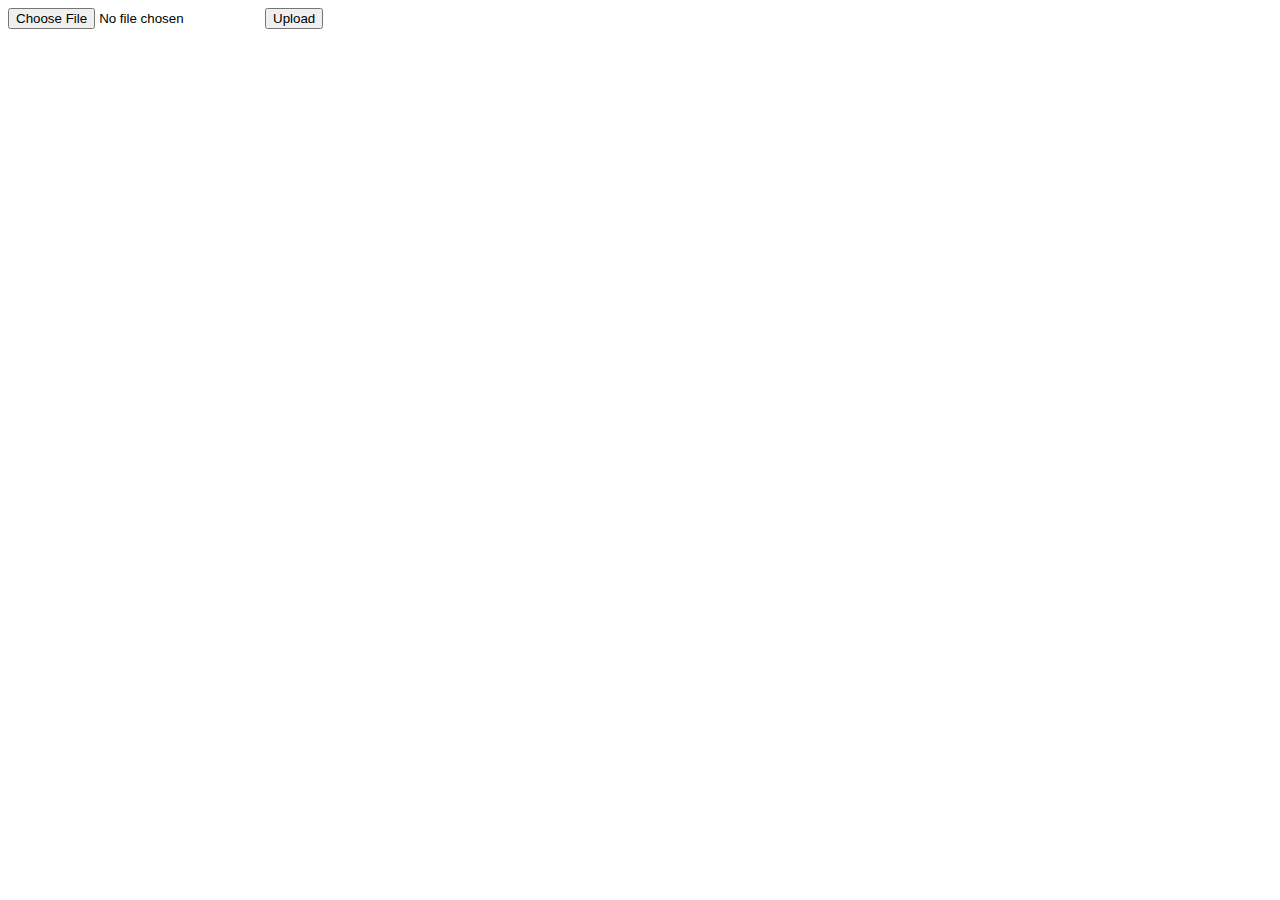
<file: lab/index.html>
<!DOCTYPE html>
<html>
  <head>
    <title>Ajax JavaScript File Upload Example</title>
  </head>
  <body>
    <!-- HTML5 Input Form Elements -->
    <input id="fileupload" type="file" name="fileopload" />
    <button id="upload-button" onclick="uploadFile()">Upload</button>

    <!-- Ajax JavaScript File Upload Logic -->
    <script>
      async function uploadFile() {
        let formData = new FormData();
        // let obj = { name: "Fello" };
        formData.append("file", fileupload.files[0]);
        const response = await fetch("./upload.php", {
          method: "POST",
          body: formData,
          // headers: { "Content-Type": "application/json" },
        });

        const data = await response.text();
        console.log(data);
      }
    </script>
  </body>
</html>
</file>
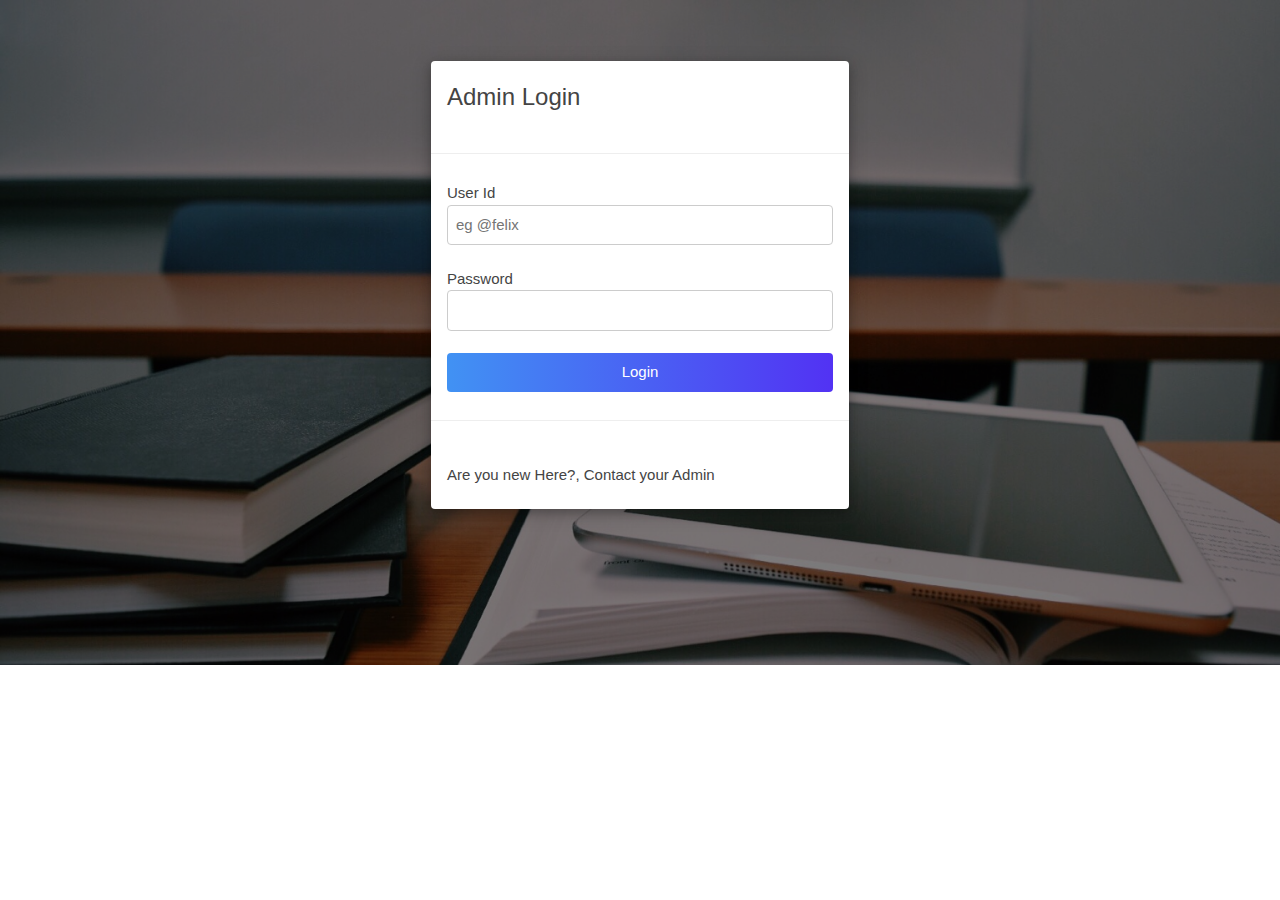
<file: adminlogin.html>
<!-- <script src="./js/cookies.js"></script> -->

<!DOCTYPE html>
<html lang="en">
  <head>
    <meta charset="UTF-8" />
    <meta http-equiv="X-UA-Compatible" content="IE=edge" />
    <meta name="viewport" content="width=device-width, initial-scale=1.0" />
    <title>Document</title>

    <link rel="stylesheet" href="css/w3/w3.css" />
    <link rel="stylesheet" href="css/style.css" />
  </head>
  <body>
    <div class="wallpaper">
      <div class="overlay">
        <br /><br />
        <div class="w3-auto" style="width: 30rem">
          <div class="w3-card-4 w3-white w3-round w3-margin">
            <div class="w3-padding">
              <h3>Admin Login</h3>
            </div>
            <hr />
            <form class="w3-padding">
              <label for="">User Id</label>
              <input
                type="text"
                id="admission"
                class="w3-input w3-border w3-round"
                placeholder="eg @felix"
              /><br />
              <label for="">Password</label>
              <input
                id="password"
                type="password"
                class="w3-input w3-border w3-round"
              /><br />
              <button
                type="button"
                onclick="loginAdmin()"
                class="w3-button w3-block w3-round"
                style="
                  background-image: linear-gradient(90deg, #4192f3, #5232f3);
                  color: white;
                "
              >
                Login
              </button>
            </form>
            <hr />
            <div class="w3-padding">
              <p>Are you new Here?, Contact your Admin</p>
            </div>
          </div>
        </div>
      </div>
    </div>
    <script src="./js/jquery/jquery.min.js"></script>
    <script src="./js/script.js"></script>
  </body>
</html>
</file>
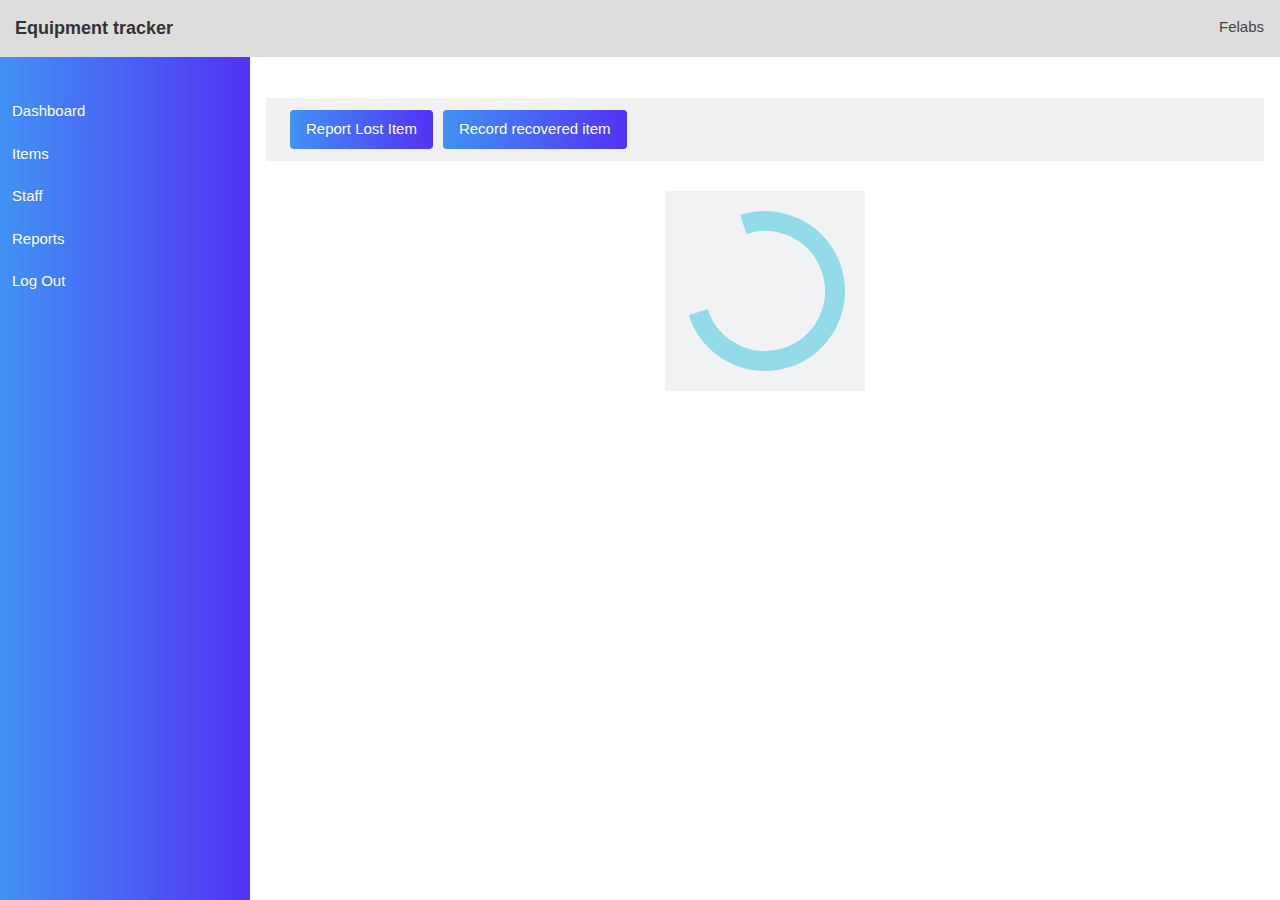
<file: items.html>
<script src="./js/cookies.js"></script>

<!DOCTYPE html>
<html lang="en">
  <head>
    <meta charset="UTF-8" />
    <meta http-equiv="X-UA-Compatible" content="IE=edge" />
    <meta name="viewport" content="width=device-width, initial-scale=1.0" />
    <title>items</title>

    <link rel="stylesheet" href="css/w3/w3.css" />
    <link rel="stylesheet" href="css/style.css" />
  </head>
  <body>
    <div class="w3-modal" id="newMessage">
      <div
        class="w3-modal-content w3-card-4 w3-white w3-round-large"
        style="width: 33rem"
      >
        <div class="w3-padding">
          <span class="w3-large">Lost Item</span>
          <div class="w3-right">
            <button class="w3-button w3-large" onclick="slideUp('newMessage')">
              &times;
            </button>
          </div>
        </div>
        <hr />
        <form class="w3-padding">
          <div class="w3-row-padding w3-stretch">
            <div class="w3-col l6">
              <label for="">Admission No</label>
              <input
                type="text"
                id="rAdmNo"
                class="w3-input w3-border w3-round"
              />
            </div>
            <div class="w3-col l6">
              <label for="">National Id</label>
              <input
                type="text"
                id="rNatId"
                class="w3-input w3-border w3-round"
              />
            </div>
          </div>
          <br />
          <div class="w3-row-padding w3-stretch">
            <div class="w3-col l4">
              <label>Item name</label
              ><input
                id="rItemName"
                type="text"
                class="w3-input w3-border w3-round"
              />
            </div>
            <div class="w3-col l4">
              <label>Location</label
              ><input
                type="text"
                id="rLocation"
                class="w3-input w3-border w3-round"
              />
            </div>
            <div class="w3-col l4">
              <label>Date realised</label
              ><input
                type="date"
                id="rDateRealised"
                class="w3-input w3-border w3-round"
              />
            </div>
          </div>
          <br />
          <div class="w3-row-padding w3-stretch">
            <div class="w3-col">
              <label for="">Description</label>
              <textarea
                id="rDescription"
                class="w3-input w3-border w3-round"
              ></textarea>
            </div>
          </div>
          <button
            type="button"
            onclick="reportLost()"
            class="w3-button w3-round w3-block"
            style="
              background-image: linear-gradient(90deg, #4192f3, #5232f3);
              color: white;
            "
          >
            Report
          </button>
          <br />
        </form>
      </div>
    </div>

    <div class="w3-modal" id="recoveredItem">
      <div
        class="w3-modal-content w3-card-4 w3-white w3-round-large"
        style="width: 33rem"
      >
        <div class="w3-padding">
          <span class="w3-large">Recovered Item</span>
          <div class="w3-right">
            <button
              class="w3-button w3-large"
              onclick="slideUp('recoveredItem')"
            >
              &times;
            </button>
          </div>
        </div>
        <hr />
        <form class="w3-padding">
          <div class="w3-row-padding w3-stretch">
            <div class="w3-col l6">
              <label for="">Item Name</label>
              <input
                type="text"
                id="recItemName"
                class="w3-input w3-border w3-round"
              />
            </div>

            <div class="w3-col l6">
              <label for="">Name Of Recoverer</label>
              <input
                type="text"
                id="recovererName"
                class="w3-input w3-border w3-round"
              />
            </div>
          </div>
          <br />
          <div class="w3-row-padding w3-stretch">
            <div class="w3-col l6">
              <label>State Of Item</label>
              <!-- <input type="text" class="w3-input w3-border w3-round" />
               -->
              <select id="recItemState" class="w3-select w3-border w3-round">
                <option value="good">Good</option>
                <option value="fair">Fair</option>
                <option value="damaged">damaged</option>
              </select>
            </div>
            <div class="w3-col l6">
              <label>Image</label
              ><input
                id="fileUpload"
                type="file"
                class="w3-input w3-border w3-round"
              />
            </div>
          </div>
          <br />
          <div class="w3-row-padding w3-stretch">
            <div class="w3-col l6">
              <label for="">Recoverer Id No</label>
              <input id="recIdNo" class="w3-input w3-border w3-round" />
            </div>
            <div class="w3-col l6">
              <label>Location Recovered</label
              ><input
                id="recLocation"
                type="text"
                class="w3-input w3-border w3-round"
              />
            </div>
          </div>
          <button
            type="button"
            onclick="addFoundItem()"
            class="w3-button w3-round w3-block"
            style="
              background-image: linear-gradient(90deg, #4192f3, #5232f3);
              color: white;
            "
          >
            Add Found Item
          </button>
          <br />
        </form>
      </div>
    </div>
    <div class="w3-bar top-bar">
      <a href="#" class="w3-bar-item">Equipment tracker</a>
      <div class="w3-right">
        <div
          class="w3-bar-item w3-hide-small user-text"
          style="margin-top: 8px"
        >
          Felabs
        </div>
        <button
          onclick="toggleNav('mobileNav')"
          class="nav-icon w3-hide-medium w3-bar-item w3-hide-large"
          style="margin-top: 8px"
        >
          nav
        </button>
      </div>
    </div>
    <div class="w3-sidebar side-bar" id="mobileNav">
      <br /><br />
      <br />
      <br />
      <a href="./index.html" class="w3-bar-item">Dashboard</a>
      <a href="./items.html" class="w3-bar-item">Items</a>
      <!-- <a href="./messages.html" class="w3-bar-item"
        >Messages
        <div class="w3-tag w3-round-xlarge w3-blue">2</div></a
      > -->
      <a href="./staff.html" class="w3-bar-item staff-nav">Staff</a>
      <a href="./reports.html" class="w3-bar-item staff-nav">Reports</a>
      <a onclick="logout()" class="w3-bar-item">Log Out</a>
    </div>

    <div id="main">
      <br /><br />
      <br />
      <br />
      <div class="w3-auto">
        <div class="w3-padding">
          <div class="w3-bar w3-padding-large w3-light-grey">
            <button
              class="w3-button w3-bar-item w3-round"
              style="
                margin-right: 10px;
                background-image: linear-gradient(90deg, #4192f3, #5232f3);
                color: white;
              "
              onclick="slideDown('newMessage')"
            >
              Report Lost Item</button
            >&nbsp;&nbsp;&nbsp;
            <button
              class="w3-button adminbtn w3-bar-item w3-round"
              style="
                background-image: linear-gradient(90deg, #4192f3, #5232f3);
                color: white;
              "
              onclick="slideDown('recoveredItem')"
            >
              Record recovered item
            </button>
            <!-- <div class="w3-right">
              <input
                type="text"
                class="w3-bar-item w3-input w3-border w3-round"
                placeholder="search"
              />
            </div> -->
          </div>
        </div>
        <br />
        <div class="w3-row-padding" id="foundItems">
          <!-- <div class="w3-col l4">
            <div class="w3-card">
              <div
                class="background-image"
                style="
                  height: 200px;
                  background-image: url('./images/assets/watch.jpg');
                  background-size: cover;
                  background-position: center;
                "
              >
                <div
                  style="background-color: rgba(0, 0, 0, 0.4); height: 100%"
                ></div>
              </div>
              <div class="w3-container">
                <h3><b>Wrist Watch</b></h3>
                <p>
                  Lorem ipsum dolor sit amet consectetur adipisicing elit.
                  Consequuntur laboriosam, voluptas maxime numquam perferendis
                  asperiores culpa fuga saepe placeat blanditiis
                </p>
                <button
                  class="w3-button w3-border w3-center w3-bar-item w3-round"
                >
                  Request a Reclaim
                </button>
              </div>
            </div>
          </div> -->
          <div class="w3-center">
            <img src="./images/assets/Rolling-1s-200px.gif" alt="loading..." />
          </div>
        </div>
      </div>
    </div>
    <script src="./js/jquery/jquery.min.js"></script>
    <script src="./js/items.js"></script>
    <script src="./js/script.js"></script>
  </body>
</html>
</file>
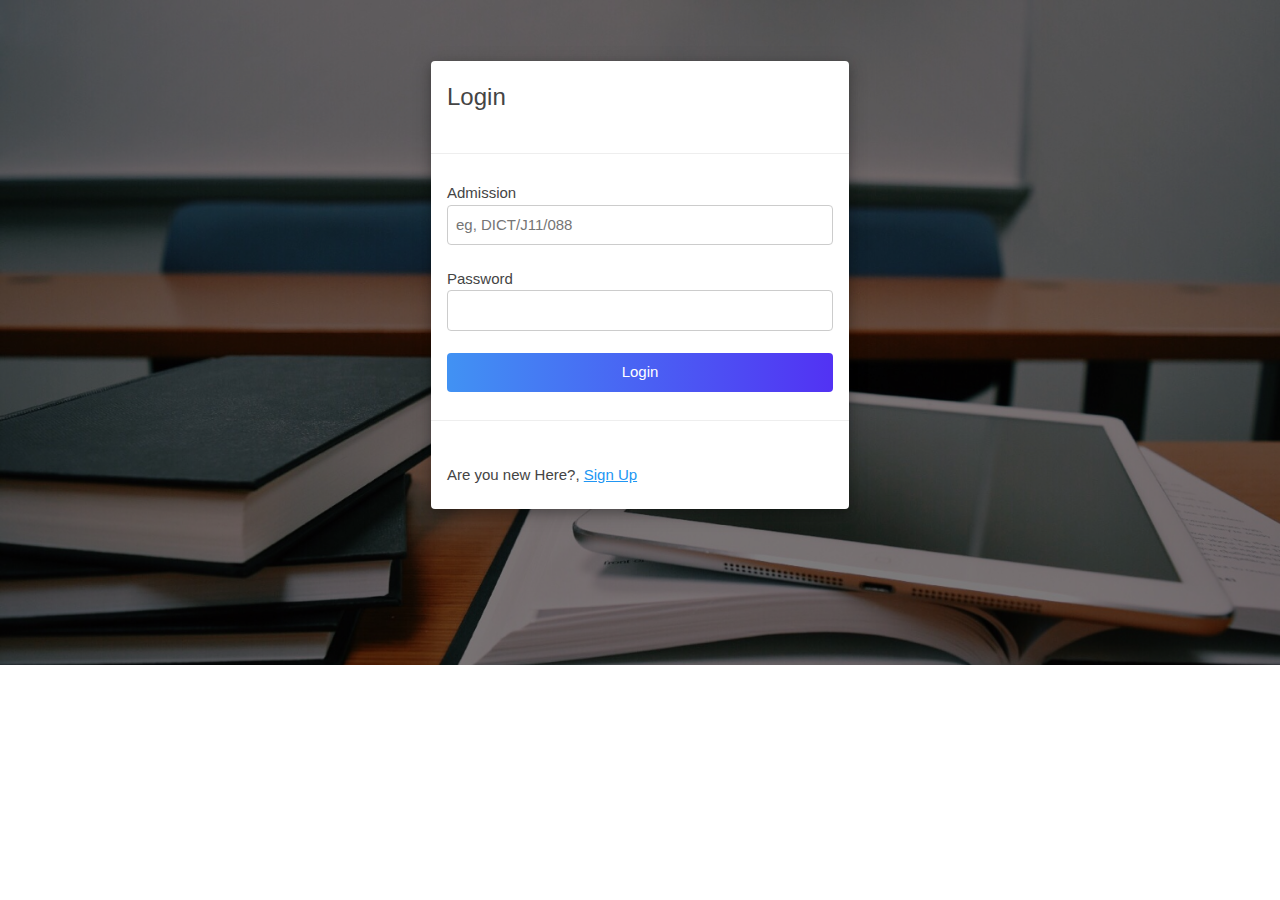
<file: login.html>
<script>
  let request = new XMLHttpRequest();
  request.open("GET", "./php/main.php?cookies=true", true);
  request.onreadystatechange = function () {
    if (this.readyState === 4 && this.status === 200) {
      result = JSON.parse(this.responseText);
      // console.log(result);
      if (result.username !== "") {
        window.location.href = "./index.html";
      }
    }
  };
  request.send();
  // console.log("loaded");
</script>
<!DOCTYPE html>
<html lang="en">
  <head>
    <meta charset="UTF-8" />
    <meta http-equiv="X-UA-Compatible" content="IE=edge" />
    <meta name="viewport" content="width=device-width, initial-scale=1.0" />
    <title>Document</title>

    <link rel="stylesheet" href="css/w3/w3.css" />
    <link rel="stylesheet" href="css/style.css" />
  </head>
  <body>
    <div class="wallpaper">
      <div class="overlay">
        <br /><br />
        <div class="w3-auto" style="width: 30rem">
          <div class="w3-card-4 w3-white w3-round w3-margin">
            <div class="w3-padding">
              <h3>Login</h3>
            </div>
            <hr />
            <form class="w3-padding">
              <label for="">Admission</label>
              <input
                type="text"
                id="admission"
                class="w3-input w3-border w3-round"
                placeholder="eg, DICT/J11/088"
              /><br />
              <label for="">Password</label>
              <input
                id="password"
                type="password"
                class="w3-input w3-border w3-round"
              /><br />
              <button
                type="button"
                onclick="login()"
                class="w3-button w3-block w3-round"
                style="
                  background-image: linear-gradient(90deg, #4192f3, #5232f3);
                  color: white;
                "
              >
                Login
              </button>
            </form>
            <hr />
            <div class="w3-padding">
              <p>
                Are you new Here?,
                <a href="./register.html" class="w3-text-blue">Sign Up</a>
              </p>
            </div>
          </div>
        </div>
      </div>
    </div>
    <script src="./js/jquery/jquery.min.js"></script>
    <script src="./js/script.js"></script>
  </body>
</html>
</file>
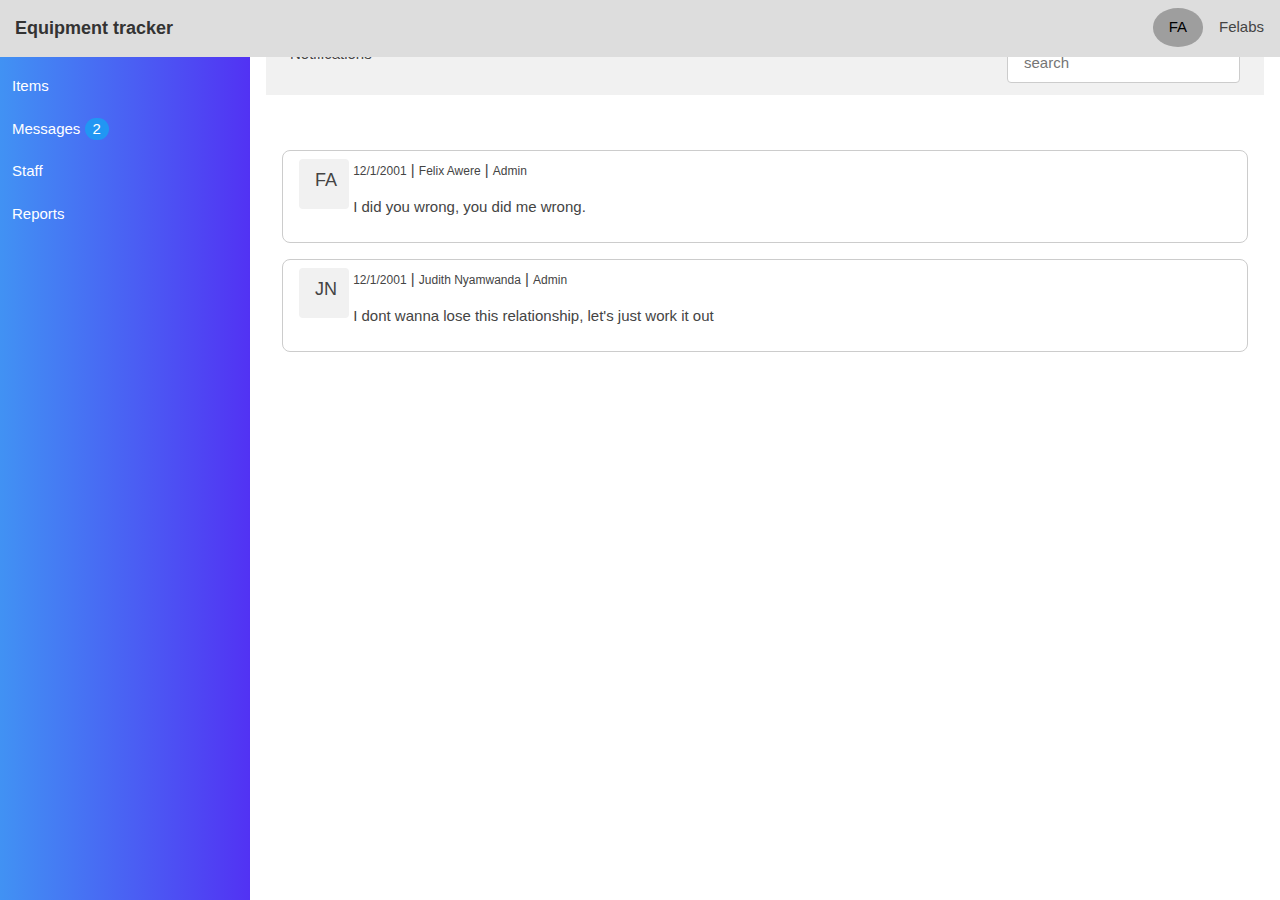
<file: messages.html>
<!DOCTYPE html>
<html lang="en">
  <head>
    <meta charset="UTF-8" />
    <meta http-equiv="X-UA-Compatible" content="IE=edge" />
    <meta name="viewport" content="width=device-width, initial-scale=1.0" />
    <title>Document</title>

    <link rel="stylesheet" href="css/w3/w3.css" />
    <link rel="stylesheet" href="css/style.css" />
  </head>
  <body>
    <!-- Modals in the house -->
    <div class="w3-modal" id="newMessage">
      <div
        class="w3-modal-content w3-card-4 w3-white w3-round-large"
        style="width: 23rem"
      >
        <div class="w3-padding">
          <span class="w3-large">New Message</span>
          <div class="w3-right">
            <button class="w3-button w3-large" onclick="slideUp('newMessage')">
              &times;
            </button>
          </div>
        </div>
        <hr />
        <form class="w3-padding">
          <label for="">To</label>
          <input type="text" class="w3-input w3-border w3-round" />
          <br />
          <label for="">Message</label>
          <textarea class="w3-input w3-border w3-round"></textarea><br />
          <button
            class="w3-button w3-round w3-block"
            style="
              background-image: linear-gradient(90deg, #4192f3, #5232f3);
              color: white;
            "
          >
            Send Message
          </button>
          <br />
        </form>
      </div>
    </div>

    <div class="w3-bar top-bar">
      <a href="#" class="w3-bar-item">Equipment tracker</a>
      <div class="w3-right">
        <div
          class="w3-badge w3-hide-small w3-grey user-icon w3-bar-item"
          style="margin-top: 8px"
        >
          FA
        </div>
        <div
          class="w3-bar-item w3-hide-small user-text"
          style="margin-top: 8px"
        >
          Felabs
        </div>
        <button
          onclick="toggleNav('mobileNav')"
          class="nav-icon w3-hide-medium w3-bar-item w3-hide-large"
          style="margin-top: 8px"
        >
          nav
        </button>
      </div>
    </div>
    <div class="w3-sidebar side-bar" id="mobileNav">
      <br />
      <a href="./index.html" class="w3-bar-item">Dashboard</a>
      <a href="./items.html" class="w3-bar-item">Items</a>
      <a href="./messages.html" class="w3-bar-item"
        >Messages
        <div class="w3-tag w3-round-xlarge w3-blue">2</div></a
      >
      <a href="./staff.html" class="w3-bar-item">Staff</a>
      <a href="./reports.html" class="w3-bar-item">Reports</a>
    </div>

    <div id="main">
      <br />
      <div class="w3-auto">
        <div class="w3-padding">
          <div class="w3-bar w3-padding-large w3-light-grey">
            <!-- <button
              class="w3-button w3-bar-item w3-round"
              style="
                background-image: linear-gradient(90deg, #4192f3, #5232f3);
                color: white;
              "
              onclick="slideDown('newMessage')"
            >
              New Message
            </button> -->
            <span>Notifications</span>
            <div class="w3-right">
              <input
                type="text"
                class="w3-bar-item w3-input w3-border w3-round"
                placeholder="search"
              />
            </div>
          </div>
        </div>
        <br />
        <div class="w3-padding">
          <div
            class="w3-container w3-padding w3-round-large w3-margin w3-border"
            style="display: flex"
          >
            <div
              class="w3-light-grey w3-padding w3-round"
              style="width: 50px; height: 50px"
            >
              <span class="w3-large">FA</span>
            </div>
            &nbsp;
            <div>
              <small>12/1/2001</small> | <small>Felix Awere</small> |
              <small>Admin</small>
              <p>I did you wrong, you did me wrong.</p>
            </div>
          </div>
          <div
            class="w3-container w3-padding w3-round-large w3-margin w3-border"
            style="display: flex"
          >
            <div
              class="w3-light-grey w3-padding w3-round"
              style="width: 50px; height: 50px"
            >
              <span class="w3-large">JN</span>
            </div>
            &nbsp;
            <div>
              <small>12/1/2001</small> | <small>Judith Nyamwanda</small> |
              <small>Admin</small>
              <p>I dont wanna lose this relationship, let's just work it out</p>
            </div>
          </div>
        </div>
      </div>
    </div>

    <script src="./js/jquery/jquery.min.js"></script>
    <script src="./js/script.js"></script>
  </body>
</html>
</file>
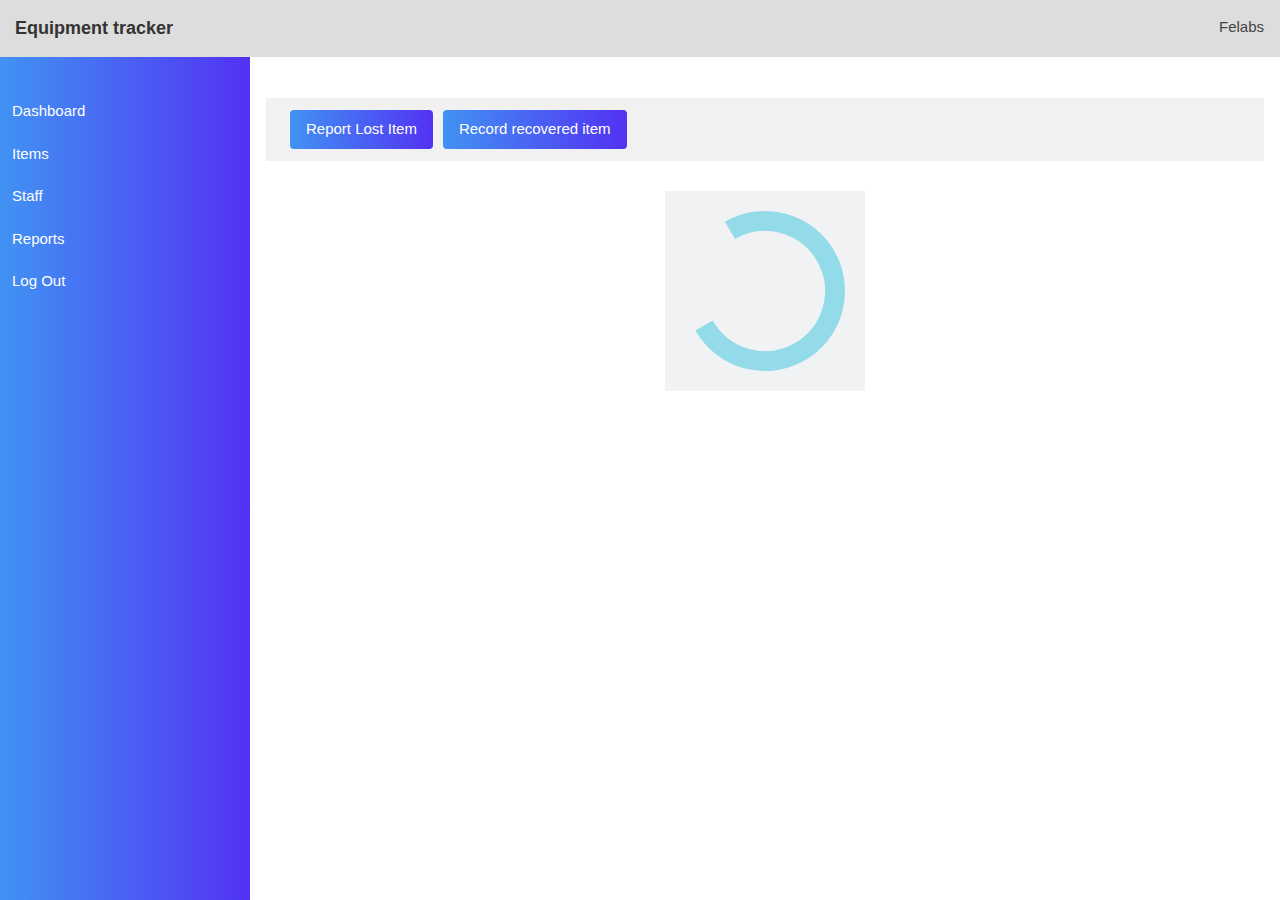
<file: reclaim.html>
<script src="./js/cookies.js"></script>
<!DOCTYPE html>
<html lang="en">
  <head>
    <meta charset="UTF-8" />
    <meta http-equiv="X-UA-Compatible" content="IE=edge" />
    <meta name="viewport" content="width=device-width, initial-scale=1.0" />
    <title>Document</title>

    <link rel="stylesheet" href="css/w3/w3.css" />
    <link rel="stylesheet" href="css/style.css" />
  </head>
  <body>
    <div class="w3-bar top-bar">
      <a href="#" class="w3-bar-item">Equipment tracker</a>
      <div class="w3-right">
        <!-- <div
          class="w3-tag w3-hide-small w3-grey user-icon w3-bar-item"
          style="margin-top: 8px"
        >
          FA
        </div> -->
        <div
          id="sessionf"
          class="w3-bar-item w3-hide-small user-text"
          style="margin-top: 8px"
        >
          Felabs
        </div>
        <button
          onclick="toggleNav('mobileNav')"
          class="nav-icon w3-hide-medium w3-bar-item w3-hide-large"
          style="margin-top: 8px"
        >
          nav
        </button>
      </div>
    </div>
    <div class="w3-sidebar side-bar" id="mobileNav">
      <br />
      <br />
      <br />
      <br />
      <a href="./index.html" class="w3-bar-item">Dashboard</a>
      <a href="./items.html" class="w3-bar-item">Items</a>
      <!-- <a href="./messages.html" class="w3-bar-item"
        >Messages
        <div class="w3-tag w3-round-xlarge w3-blue">2</div></a
      > -->
      <a href="./staff.html" class="w3-bar-item staff-nav">Staff</a>
      <a href="./reports.html" class="w3-bar-item">Reports</a>
      <a onclick="logout()" class="w3-bar-item">Log Out</a>
    </div>

    <div id="main">
      <br /><br />
      <br />
      <br />
      <div class="w3-auto">
        <div class="w3-row-padding">
          <div class="w3-col l6" id="recoveryDetails">
            <div
              class="background-image"
              style="
                height: 350px;
                background-image: url('./images/assets/watch.jpg');
                background-size: cover;
                background-position: center;
              "
            >
              <div
                style="background-color: rgba(0, 0, 0, 0.4); height: 100%"
              ></div>
            </div>
            <h4>Wrist Watch</h4>
          </div>
          <div class="w3-col l6">
            <form id="reclaimSubmission" action="">
              <label for="">Property Id</label>
              <input
                id="property_id"
                type="text"
                class="w3-input w3-border w3-round"
              />
              <label for="">Admission Number</label>
              <input
                id="admission_number"
                type="text"
                class="w3-input w3-border w3-round"
              />
              <label for="">Owners Name</label>
              <input
                id="owners_name"
                type="text"
                class="w3-input w3-border w3-round"
              />
              <label for="">Owners Contact</label>
              <input
                id="owners_contact"
                type="text"
                class="w3-input w3-border w3-round"
              />
              <br />
              <button
                type="button"
                class="w3-button w3-border w3-round"
                onclick="confirmReclaimed()"
              >
                Submit
              </button>
            </form>
          </div>
        </div>
      </div>
    </div>

    <script src="./js/jquery/jquery.min.js"></script>
    <script src="./js/reclaim.js"></script>
    <script src="./js/script.js"></script>
  </body>
</html>
</file>
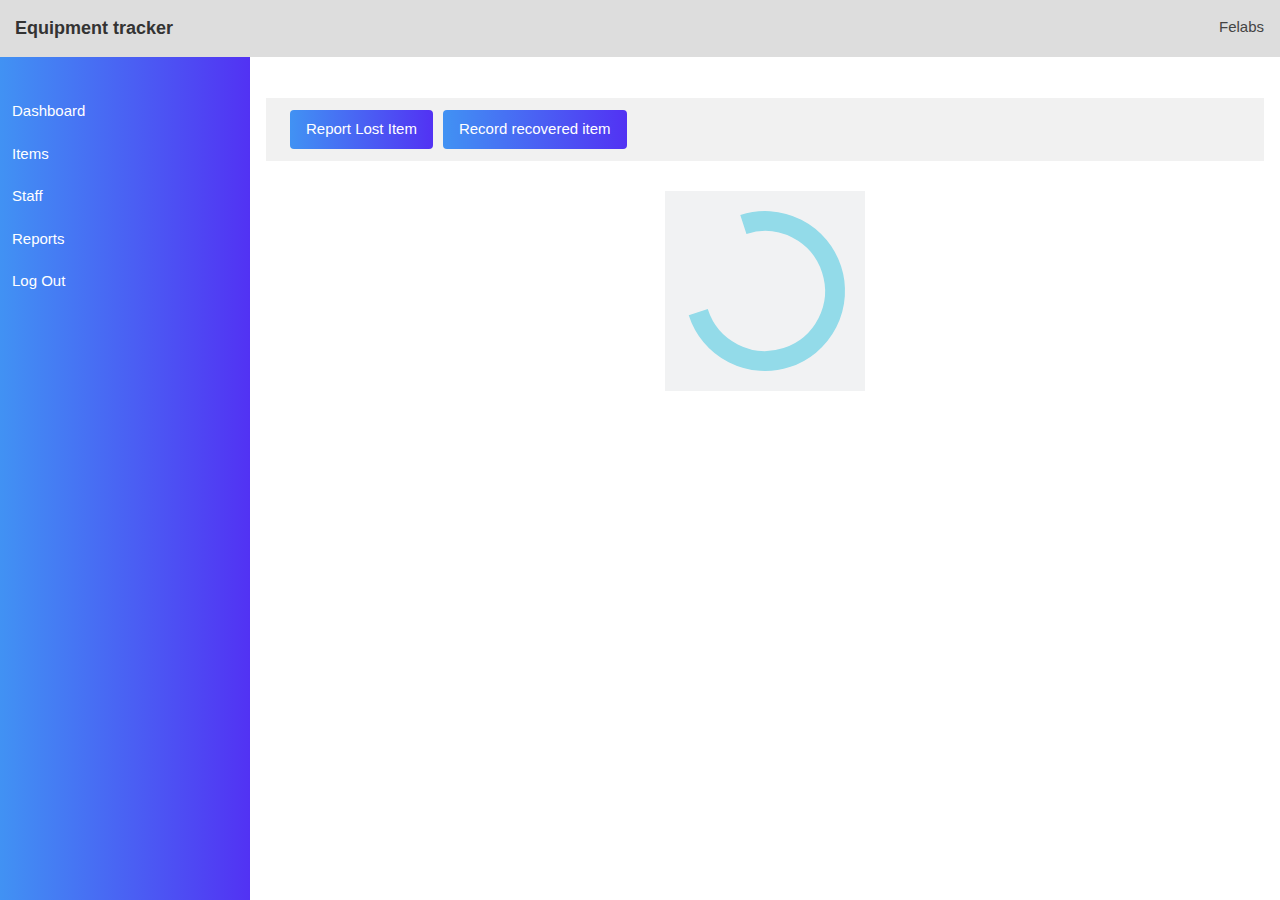
<file: recovery.html>
<script src="./js/cookies.js"></script>
<!DOCTYPE html>
<html lang="en">
  <head>
    <meta charset="UTF-8" />
    <meta http-equiv="X-UA-Compatible" content="IE=edge" />
    <meta name="viewport" content="width=device-width, initial-scale=1.0" />
    <title>Document</title>

    <link rel="stylesheet" href="css/w3/w3.css" />
    <link rel="stylesheet" href="css/style.css" />
    <style>
      @media (max-width: 600px) {
      }
    </style>
  </head>
  <body>
    <div class="w3-bar top-bar">
      <a href="#" class="w3-bar-item">Equipment tracker</a>
      <div class="w3-right">
        <div
          class="w3-badge w3-hide-small w3-grey user-icon w3-bar-item"
          style="margin-top: 8px"
        >
          FA
        </div>
        <div
          class="w3-bar-item w3-hide-small user-text"
          style="margin-top: 8px"
        >
          Felabs
        </div>
        <button
          onclick="toggleNav('mobileNav')"
          class="nav-icon w3-hide-medium w3-bar-item w3-hide-large"
          style="margin-top: 8px"
        >
          nav
        </button>
      </div>
    </div>
    <div class="w3-sidebar side-bar" id="mobileNav">
      <br />
      <a href="./index.html" class="w3-bar-item">Dashboard</a>
      <a href="./items.html" class="w3-bar-item">Items</a>
      <a href="./messages.html" class="w3-bar-item"
        >Messages
        <div class="w3-tag w3-round-xlarge w3-blue">2</div></a
      >
      <a href="./staff.html" class="w3-bar-item">Staff</a>
      <a href="./reports.html" class="w3-bar-item">Reports</a>
    </div>

    <div id="main">
      <br />
      <div class="w3-auto">
        <div class="w3-padding">
          <div class="w3-bar w3-padding-large w3-light-grey">
            | Request Item Recovery
          </div>
        </div>
        <br />
        <div class="w3-row-padding">
          <div class="w3-col l6" id="recoveryDetails">
            <div
              class="background-image"
              style="
                height: 350px;
                background-image: url('./images/assets/watch.jpg');
                background-size: cover;
                background-position: center;
              "
            >
              <div
                style="background-color: rgba(0, 0, 0, 0.4); height: 100%"
              ></div>
            </div>
            <h4>Wrist Watch</h4>
          </div>
          <div class="w3-col l6">
            <h4>Fill The Details Below</h4>
            <form action="">
              <label for="">Claimnant Name</label>
              <input
                placeholder="enter your name"
                type="text"
                id="claimnantName"
                class="w3-input w3-border w3-round"
              />
              <br />
              <label for="">Claimnant Id No</label>
              <input
                type="text"
                id="claimnantIdNo"
                placeholder="enter your id number"
                class="w3-input w3-border w3-round"
              />
              <br />
              <label for="">Admission Number</label>
              <input
                type="text"
                id="admissionNumber"
                placeholder="enter your admission"
                class="w3-input w3-border w3-round"
              />
              <br />
              <label for="">Phone</label>
              <input
                type="text"
                id="phoneNumber"
                placeholder="eg 0787654321"
                class="w3-input w3-border w3-round"
              />
              <br />
              <div class="w3-center">
                <button
                  type="button"
                  onclick="sendRequest()"
                  class="w3-button w3-border w3-round"
                >
                  Send Request
                </button>
              </div>
            </form>
          </div>
        </div>
      </div>
    </div>
    <script src="./js/jquery/jquery.min.js"></script>
    <script src="./js/recovery.js"></script>
    <script src="./js/script.js"></script>
  </body>
</html>
</file>
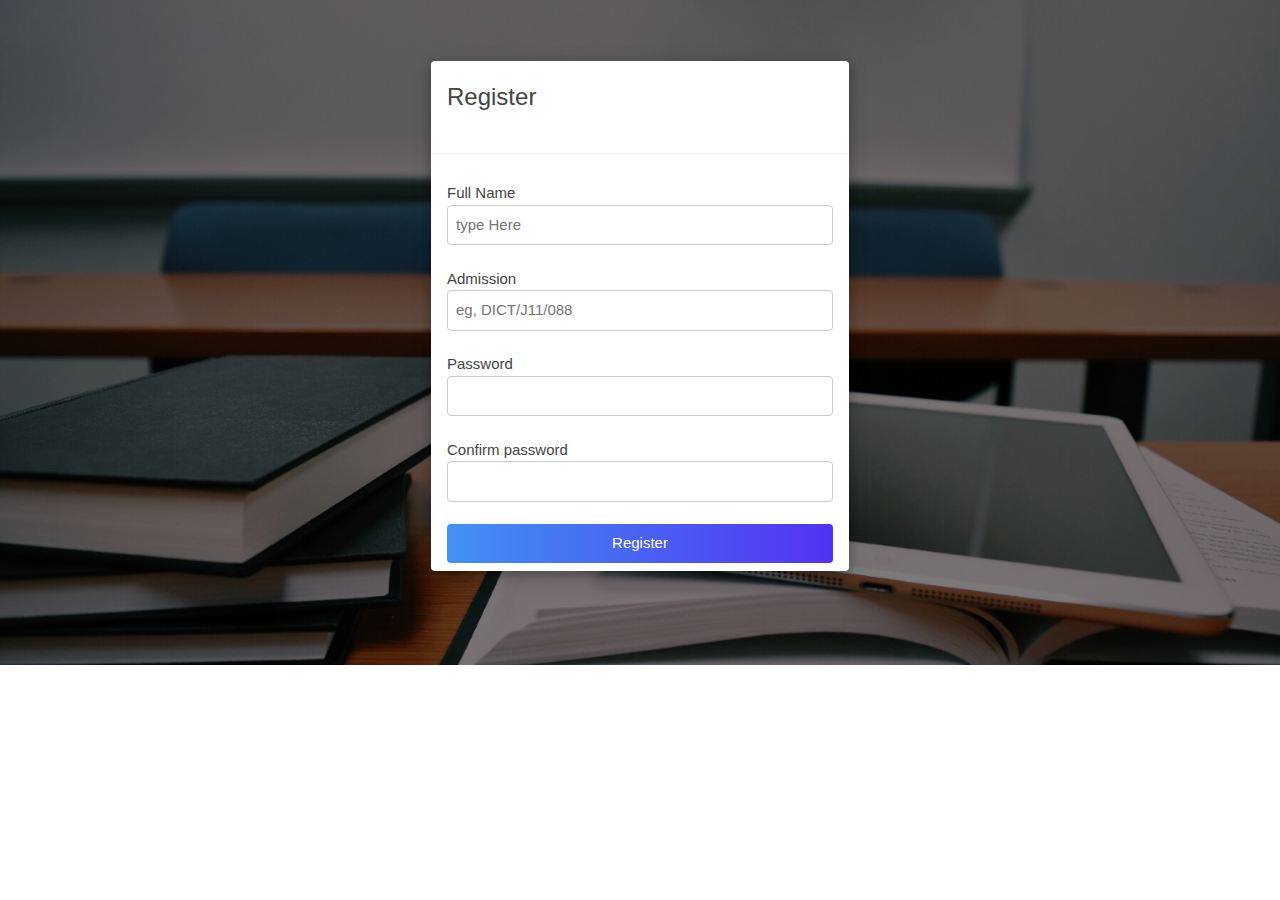
<file: register.html>
<!DOCTYPE html>
<html lang="en">
  <head>
    <meta charset="UTF-8" />
    <meta http-equiv="X-UA-Compatible" content="IE=edge" />
    <meta name="viewport" content="width=device-width, initial-scale=1.0" />
    <title>Document</title>

    <link rel="stylesheet" href="css/w3/w3.css" />
    <link rel="stylesheet" href="css/style.css" />
  </head>
  <body>
    <div class="wallpaper">
      <div class="overlay">
        <br /><br />
        <div class="w3-auto" style="width: 30rem">
          <div class="w3-card-4 w3-margin w3-white w3-round">
            <div class="w3-padding">
              <h3>Register</h3>
            </div>
            <hr />
            <form class="w3-padding">
              <label for="">Full Name</label>
              <input
                type="text"
                id="fullName"
                class="w3-input w3-border w3-round"
                placeholder="type Here"
              /><br />
              <label for="">Admission</label>
              <input
                type="text"
                id="admission"
                class="w3-input w3-border w3-round"
                placeholder="eg, DICT/J11/088"
              /><br />
              <label for="">Password</label>
              <input
                type="password"
                id="password"
                class="w3-input w3-border w3-round"
              /><br />
              <label for="">Confirm password</label>
              <input
                type="password"
                id="confirmPassword"
                class="w3-input w3-border w3-round"
              /><br />
              <button
                onclick="register()"
                type="button"
                class="w3-button w3-block w3-round"
                style="
                  background-image: linear-gradient(90deg, #4192f3, #5232f3);
                  color: white;
                "
              >
                Register
              </button>
            </form>
          </div>
        </div>
      </div>
    </div>
    <script src="./js/jquery/jquery.min.js"></script>
    <script src="./js/script.js"></script>
  </body>
</html>
</file>
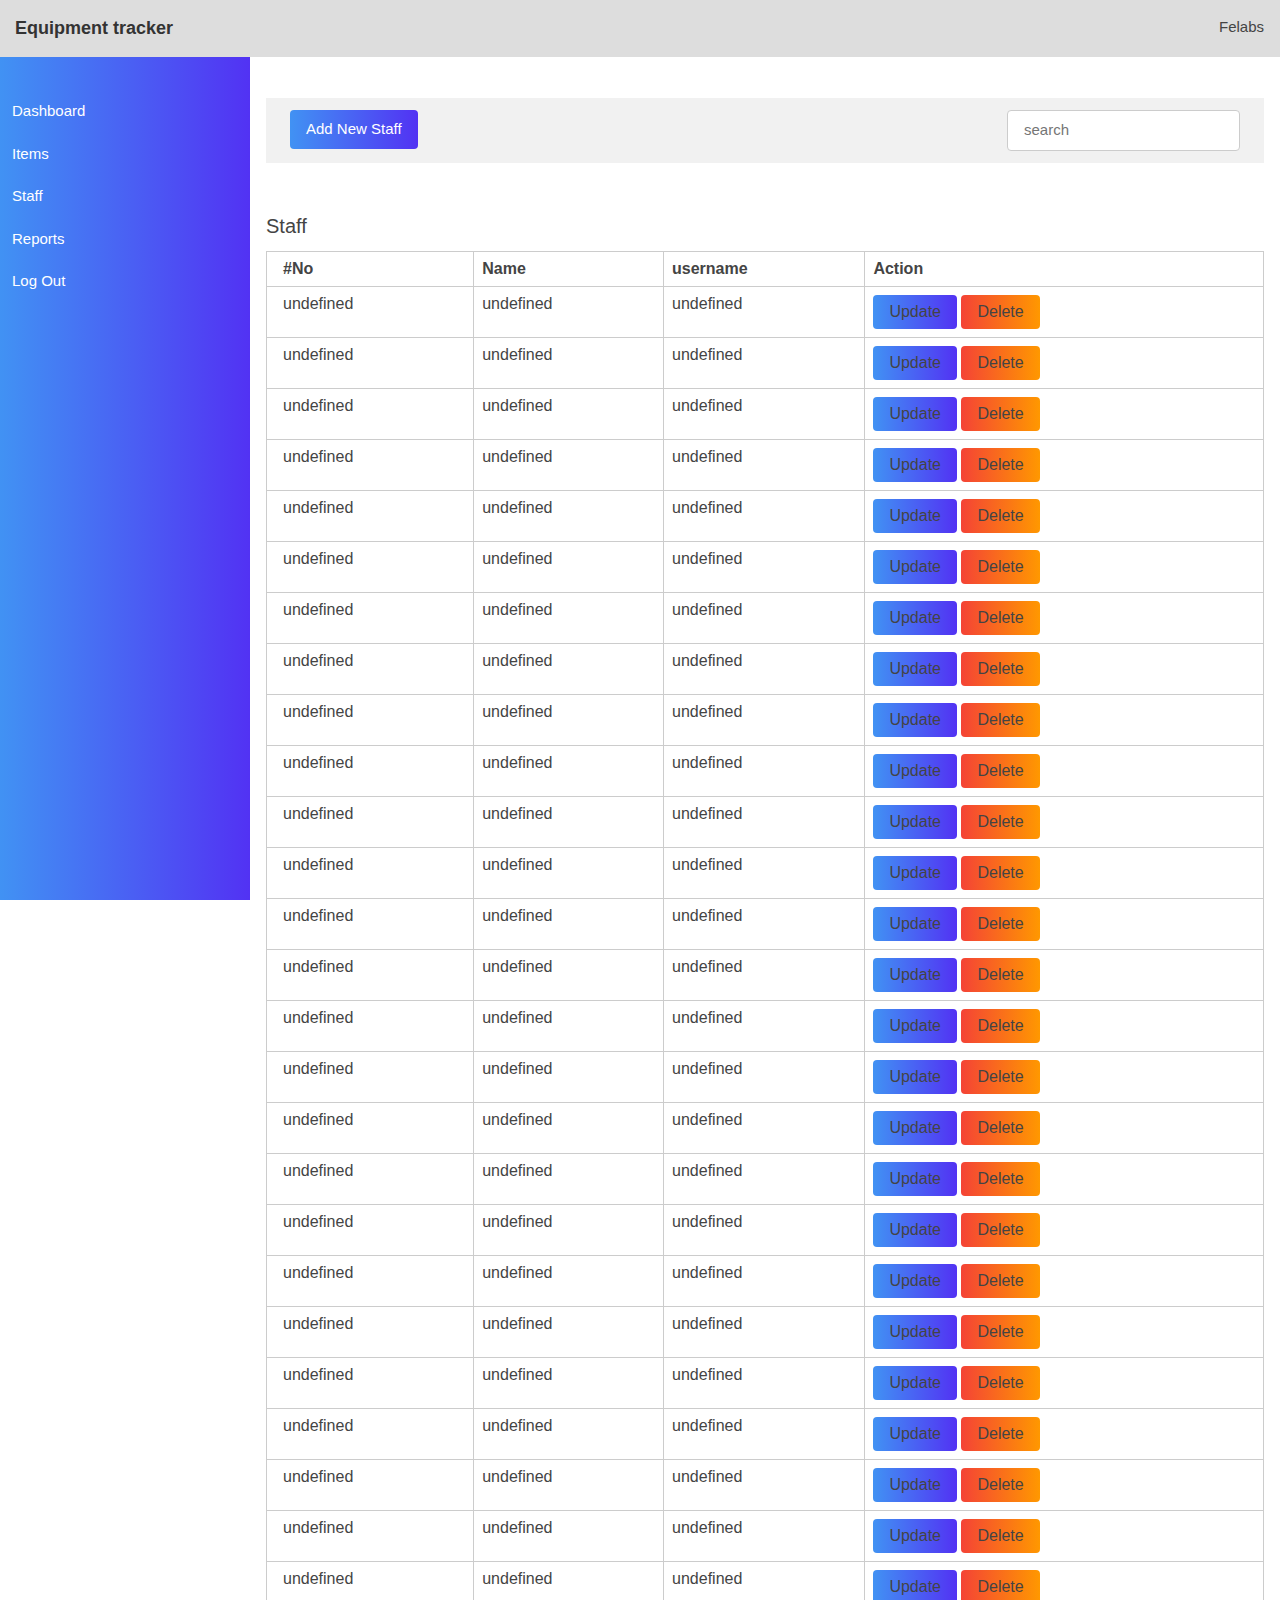
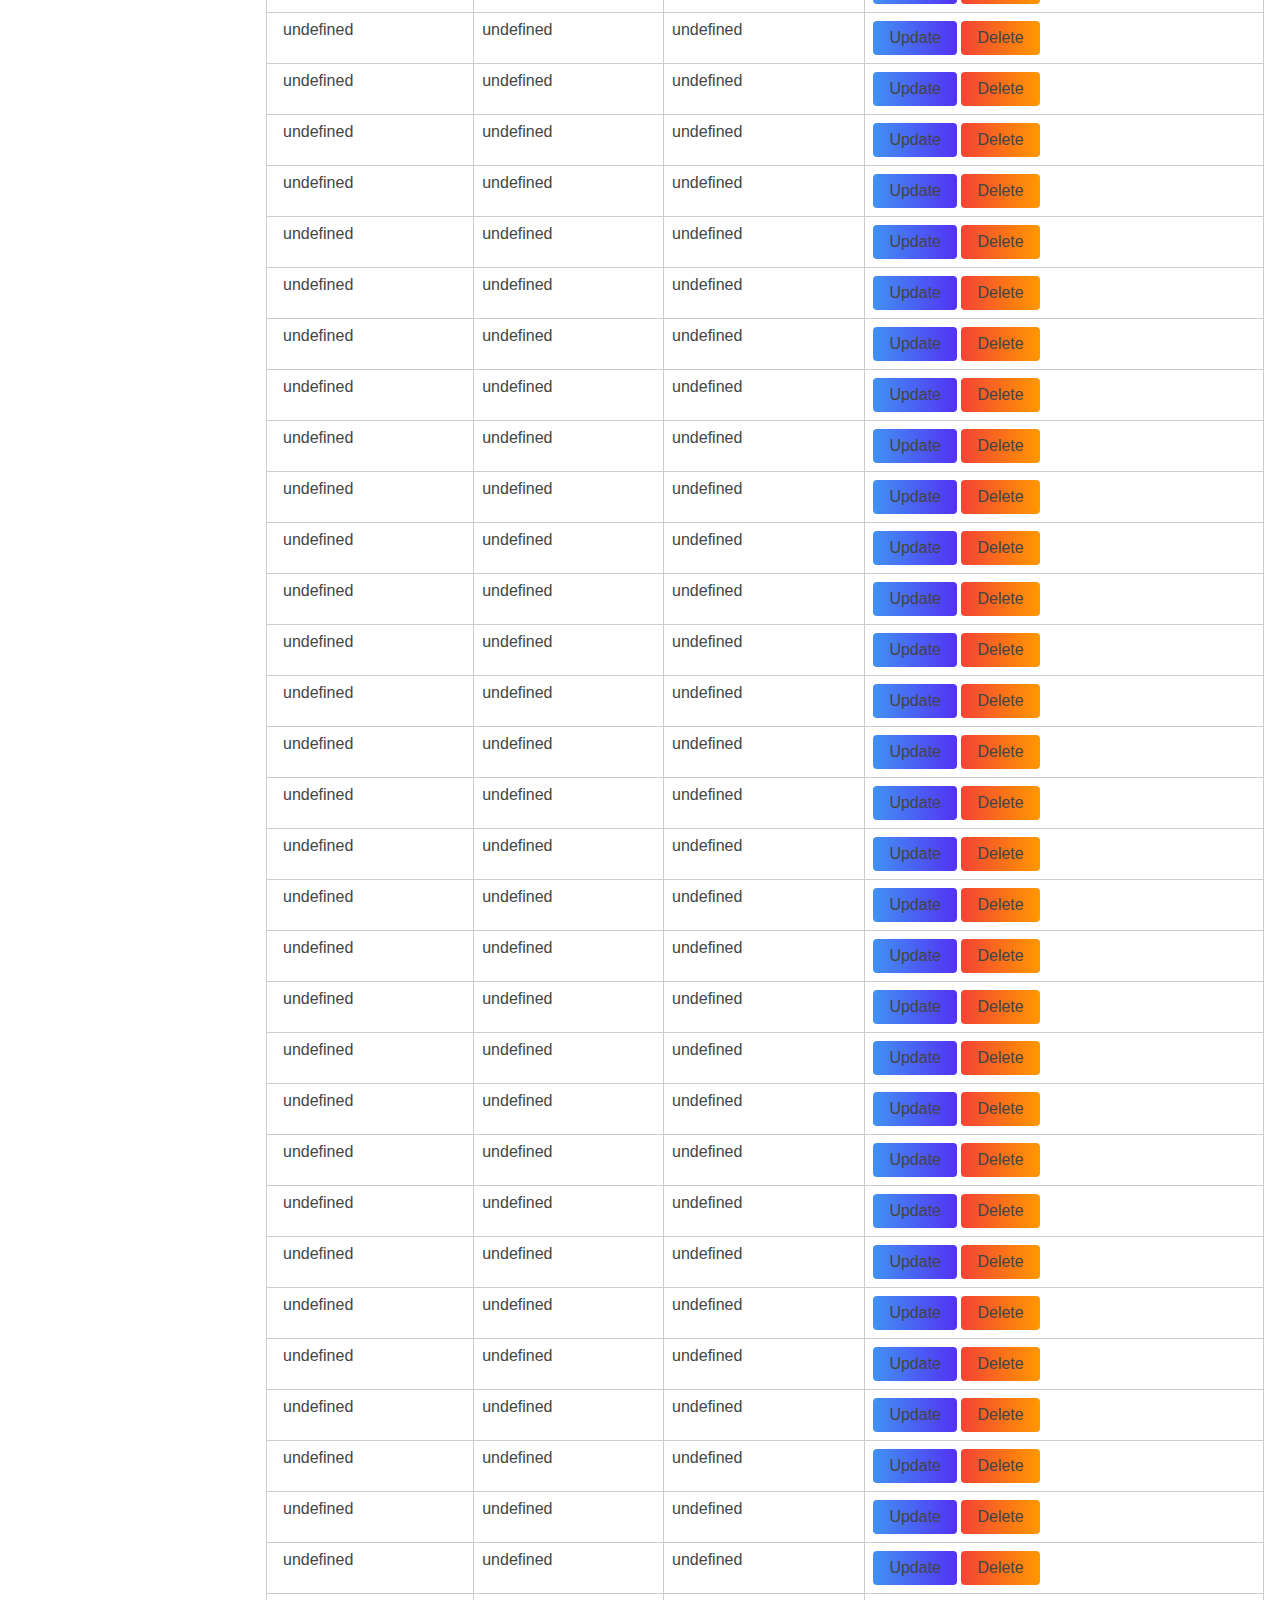
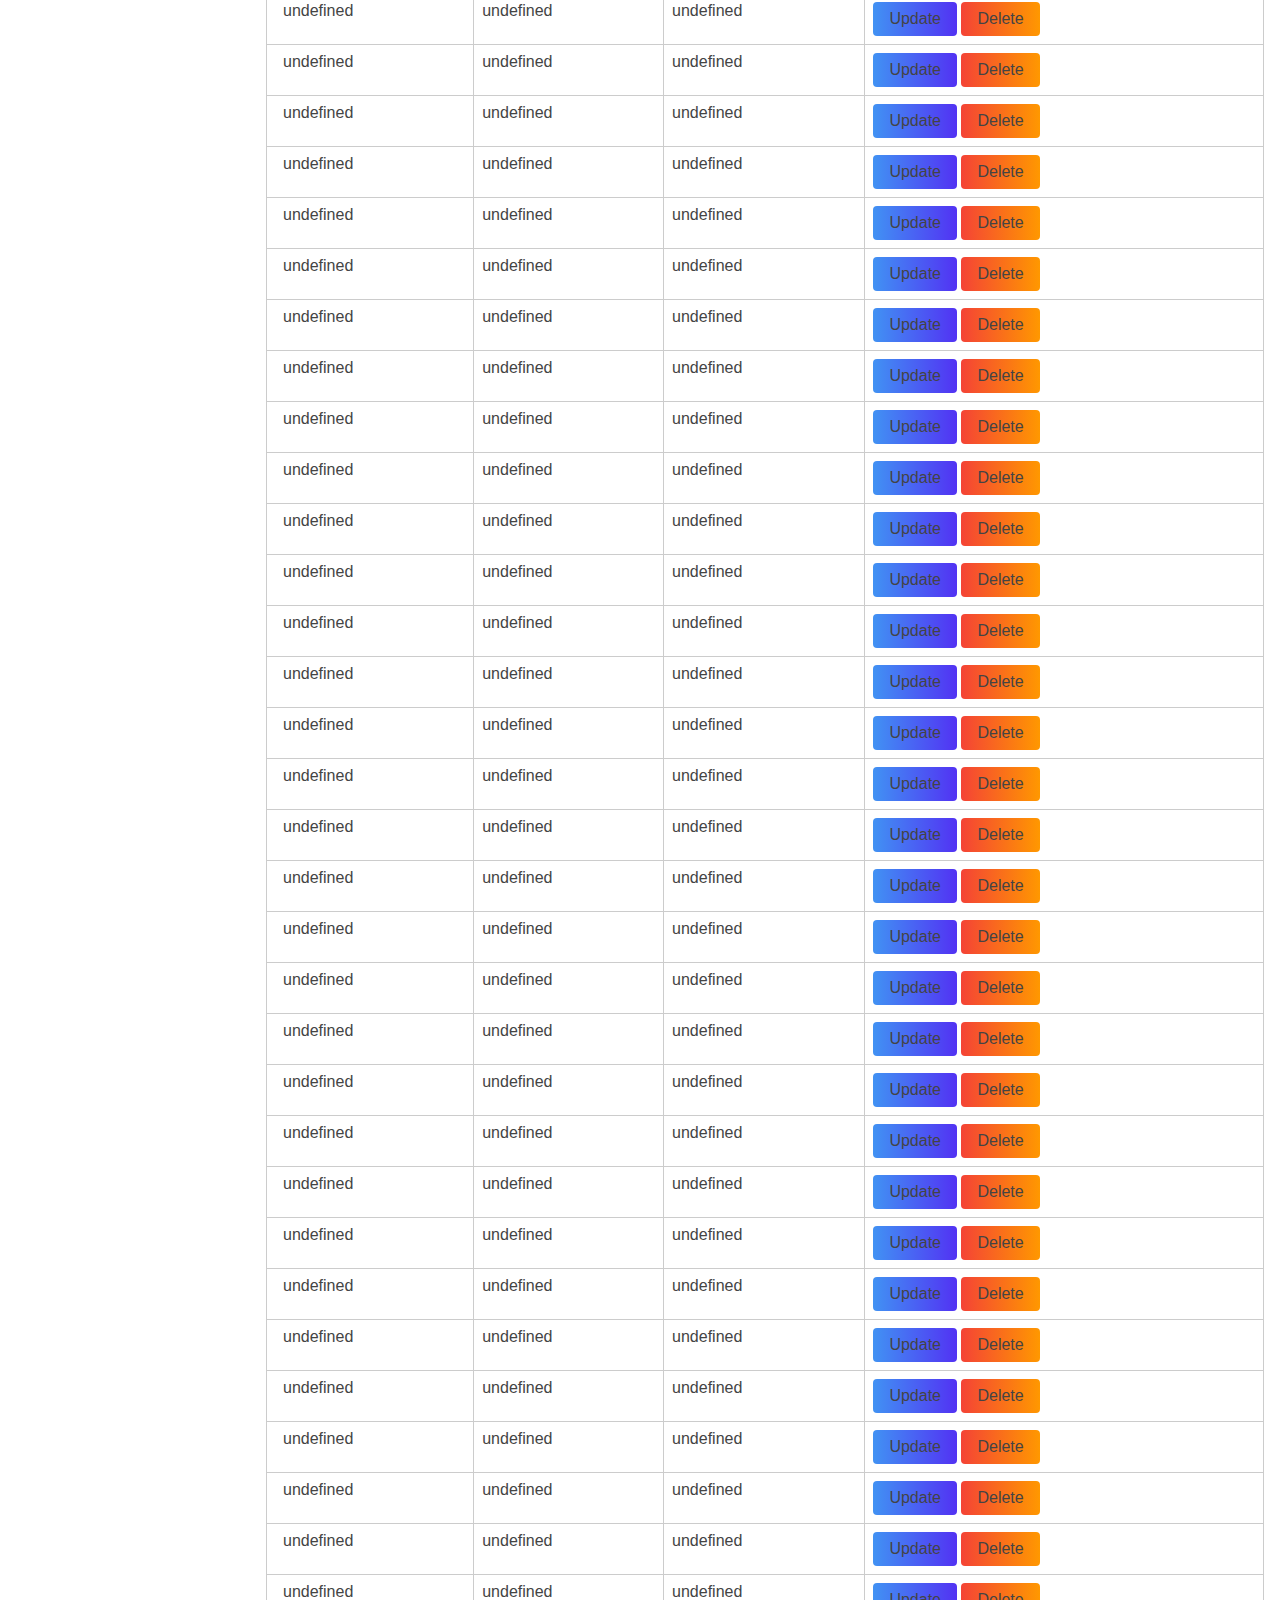
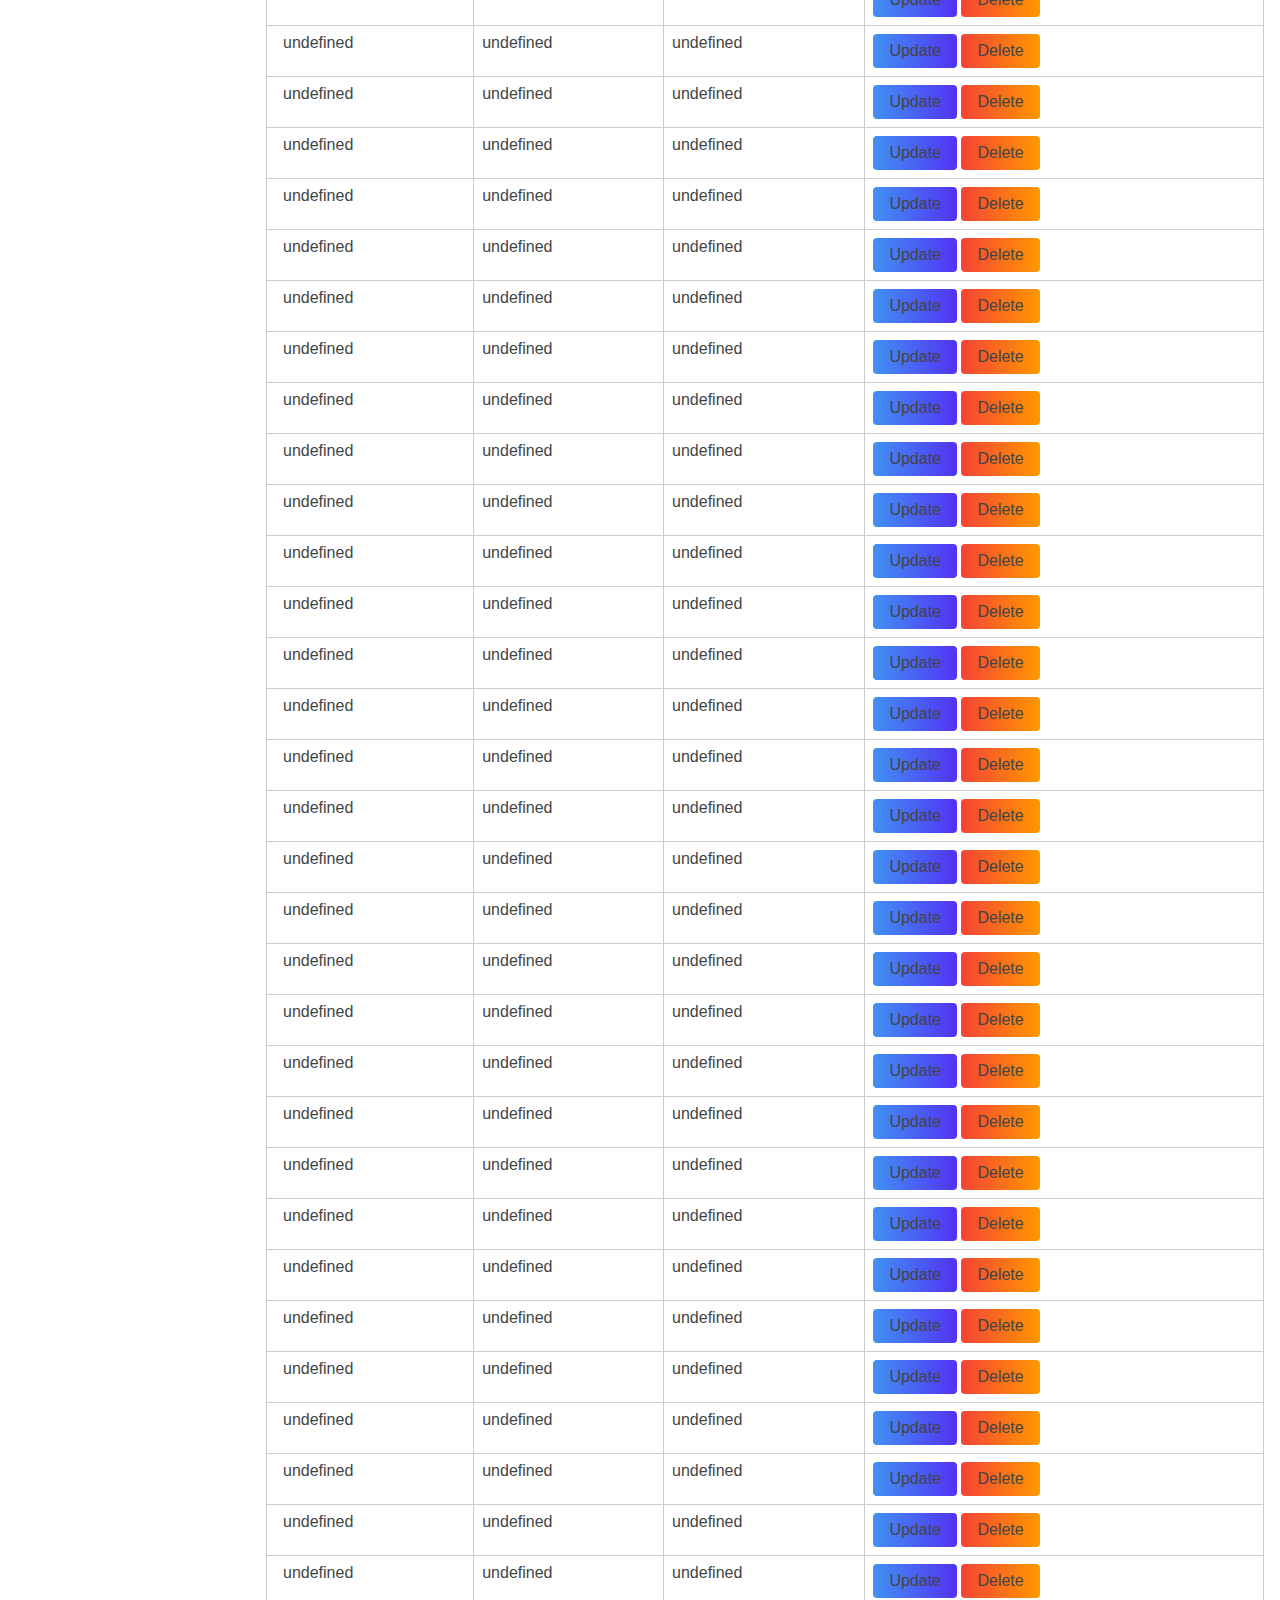
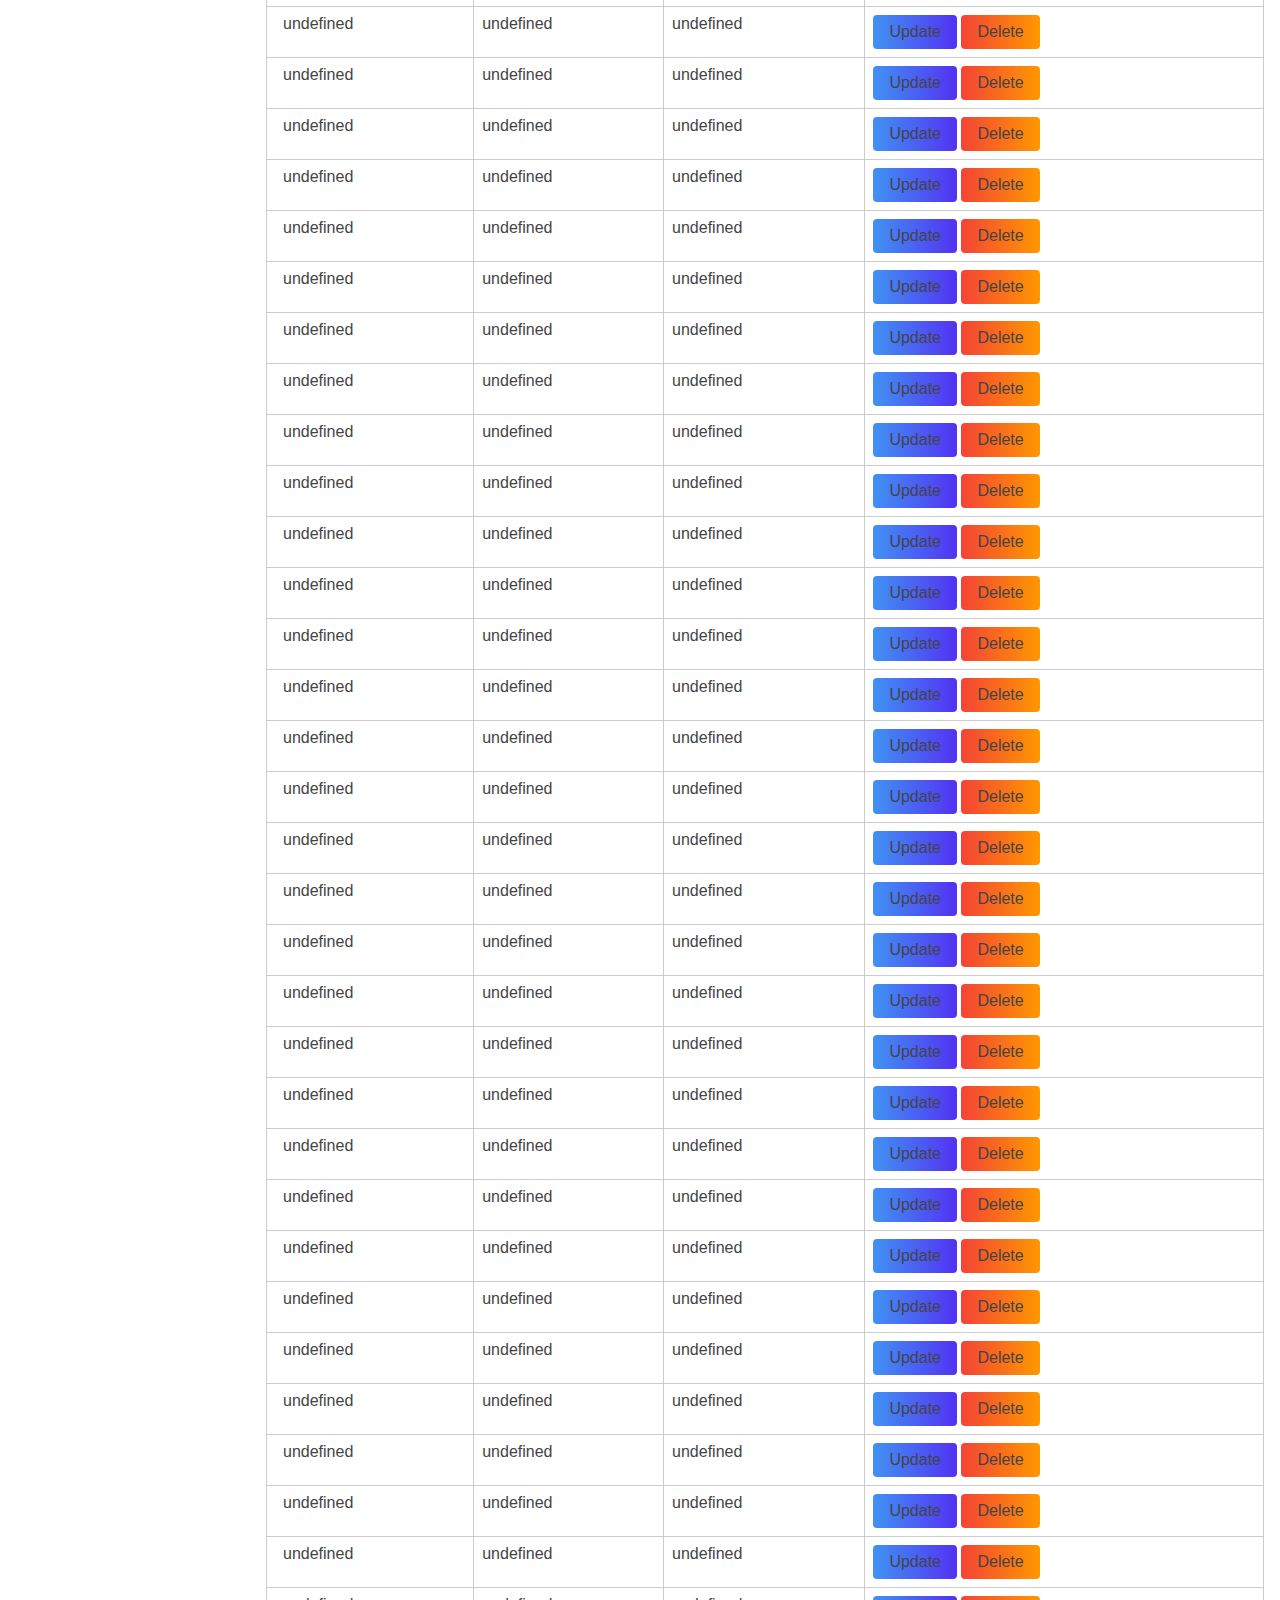
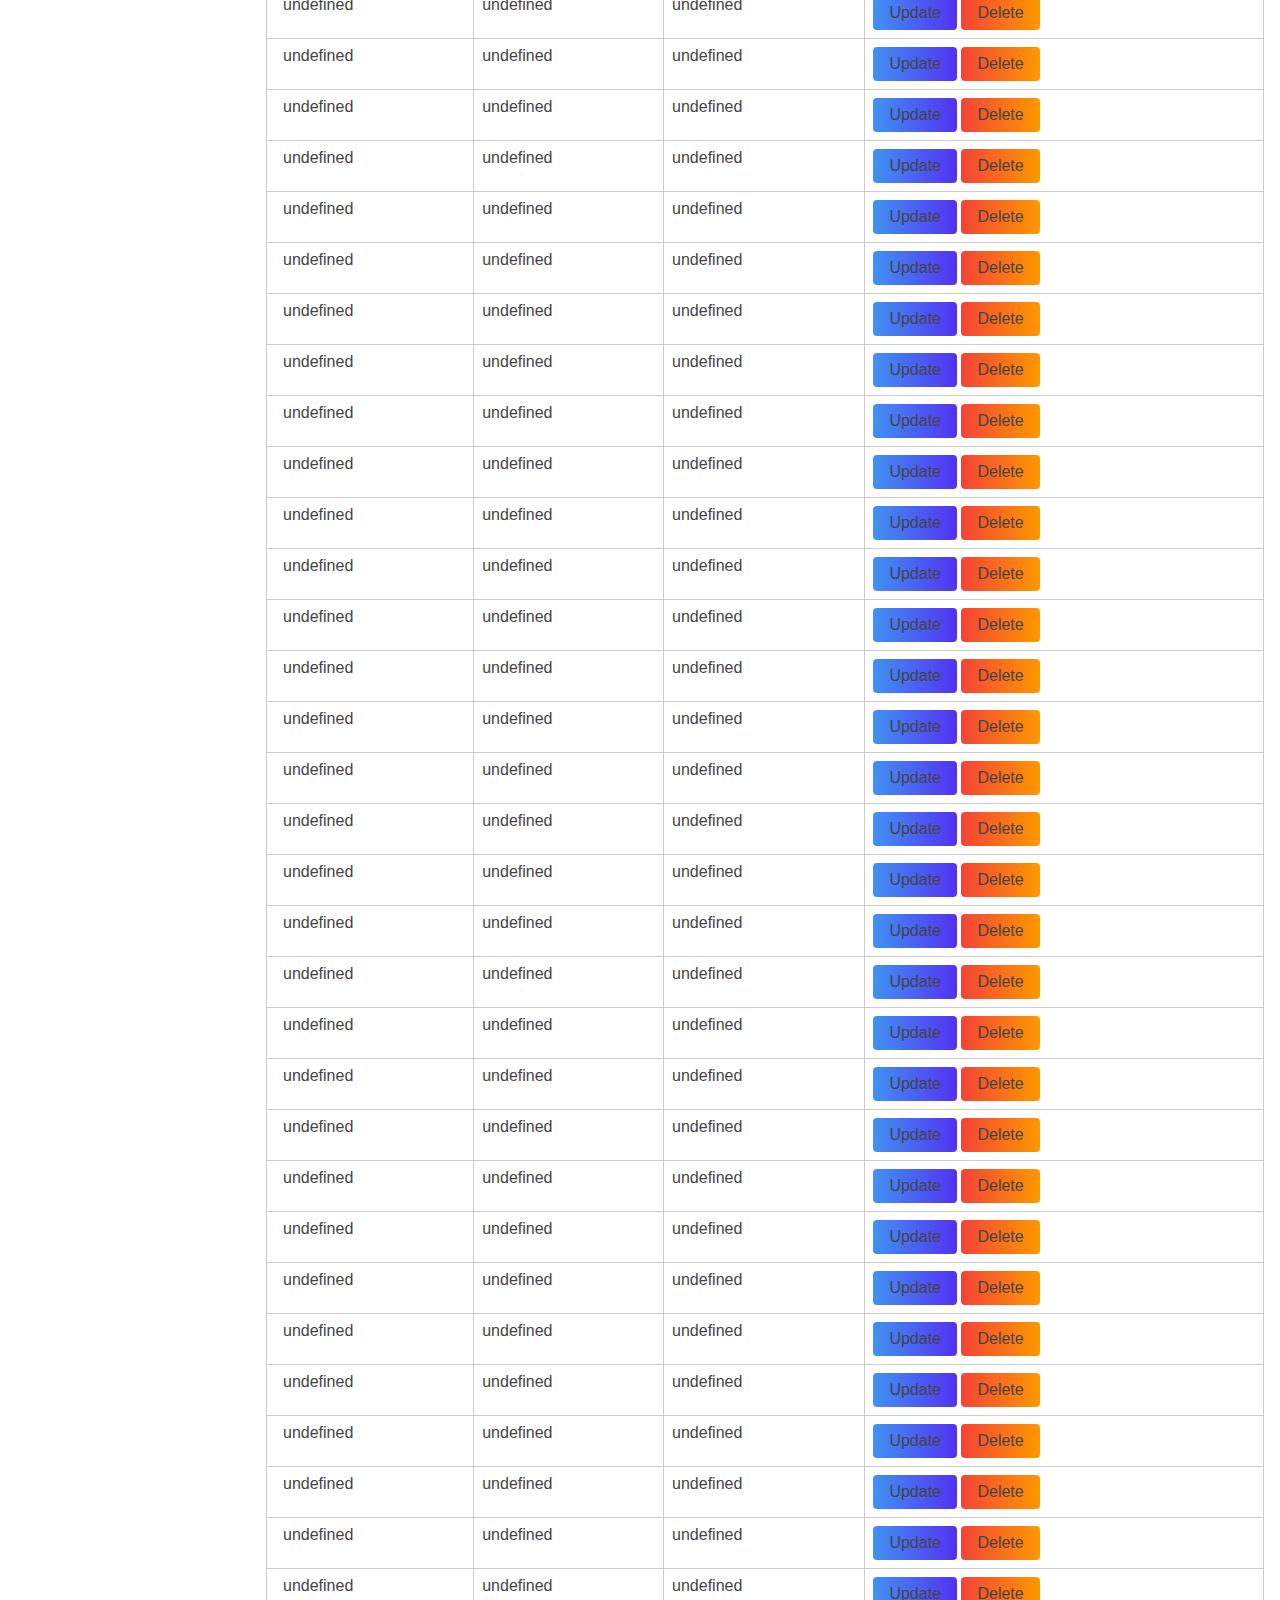
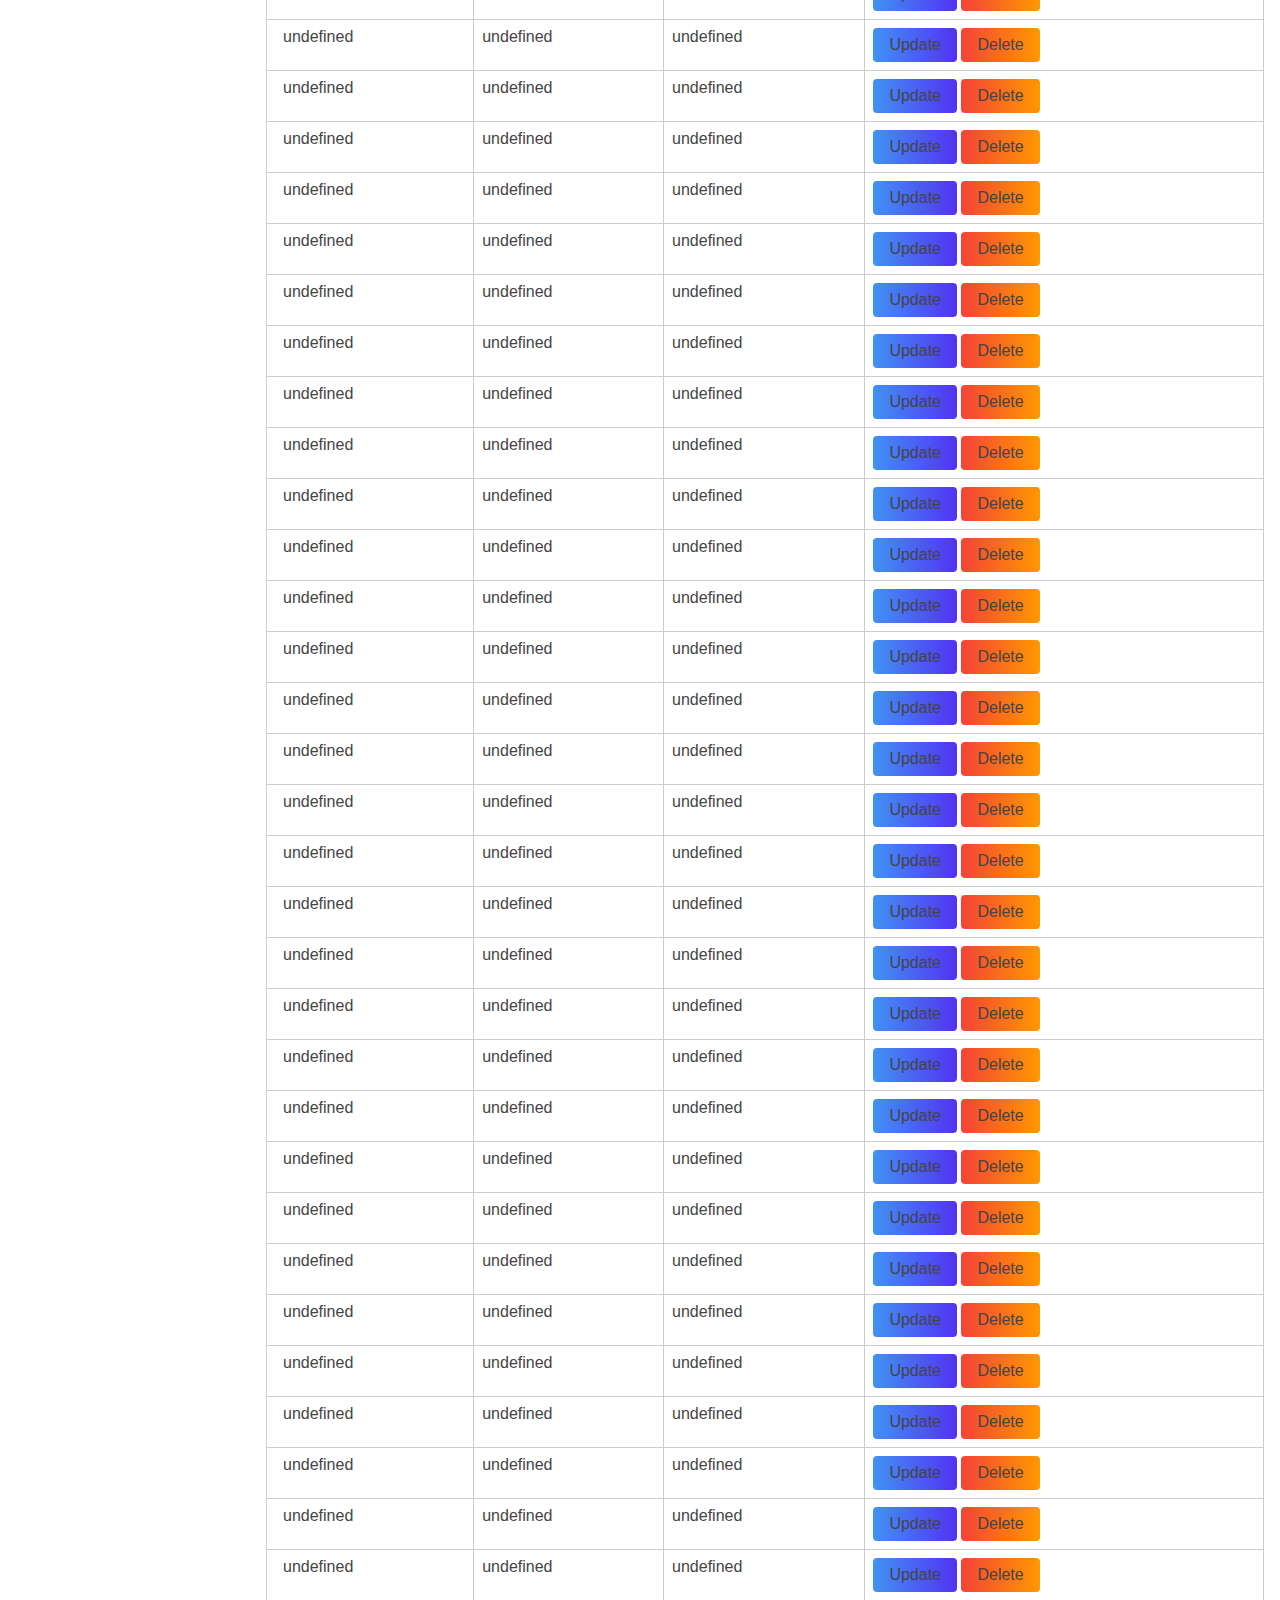
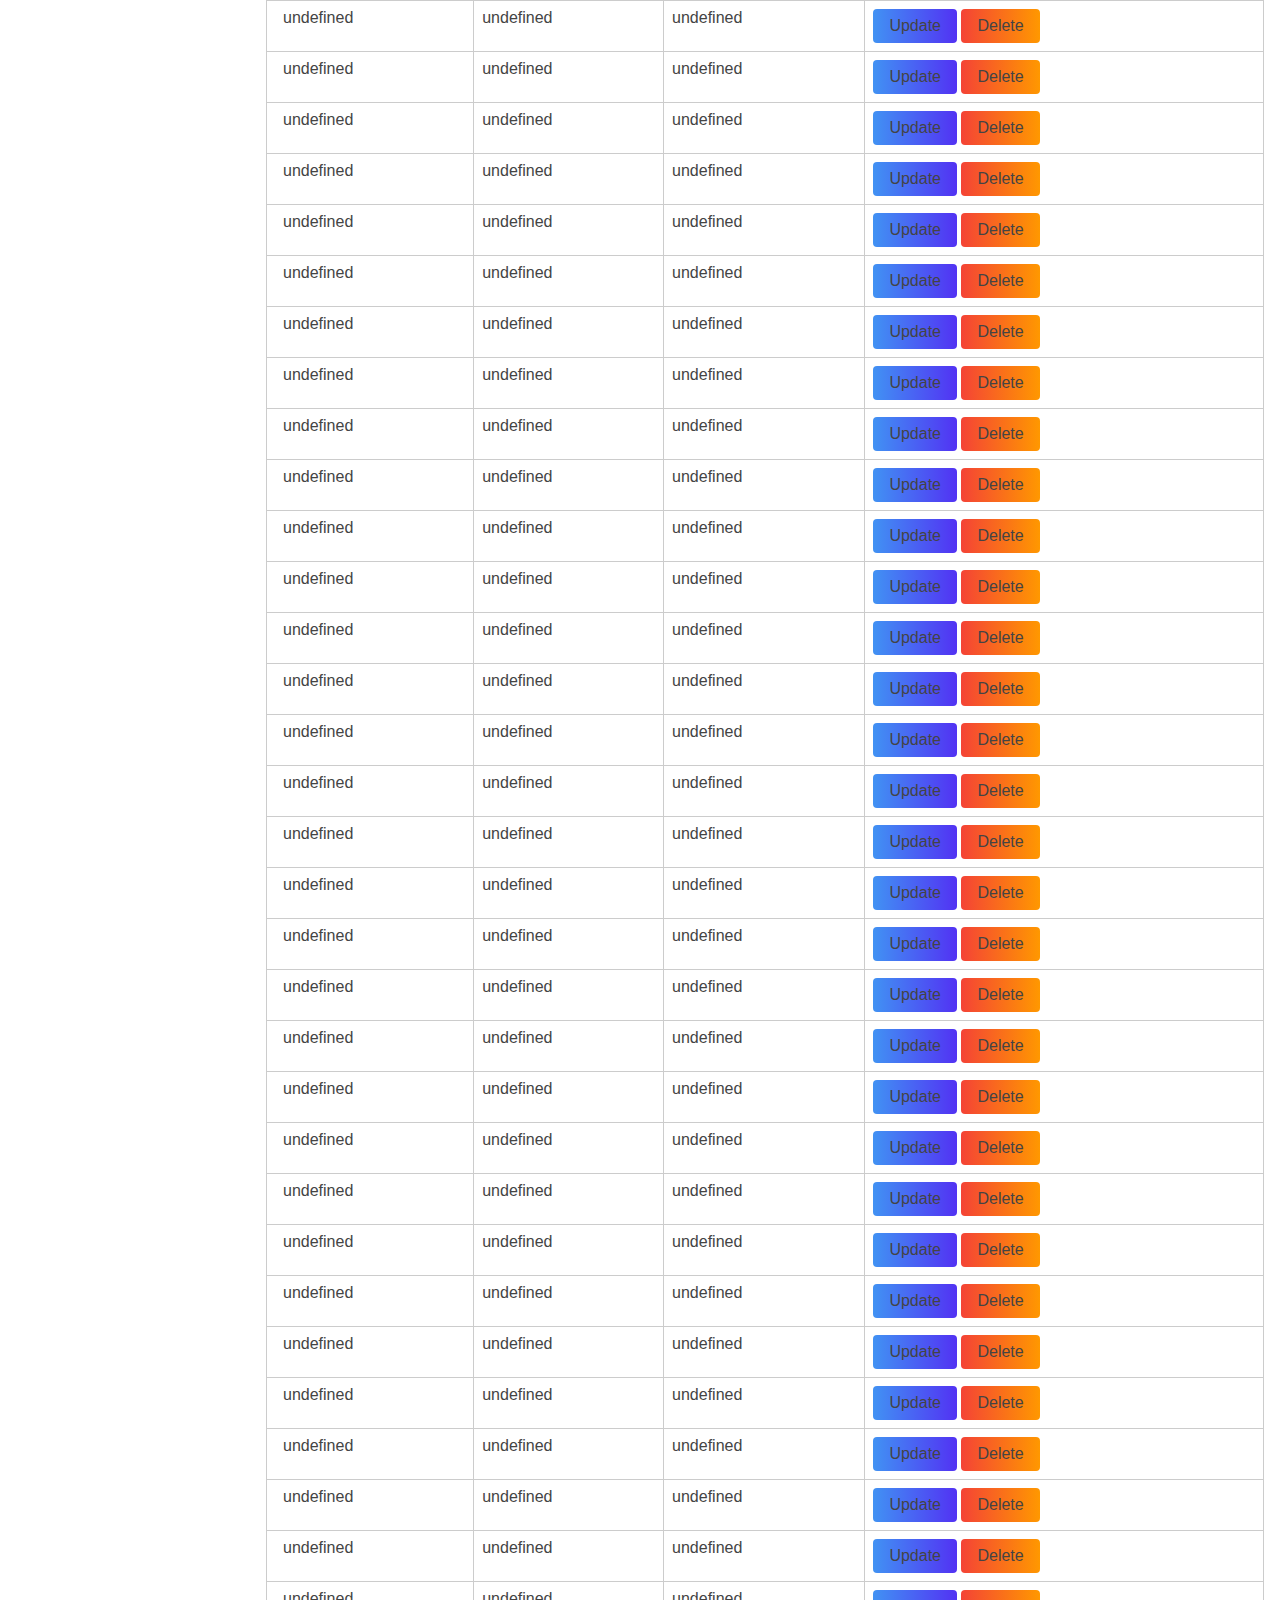
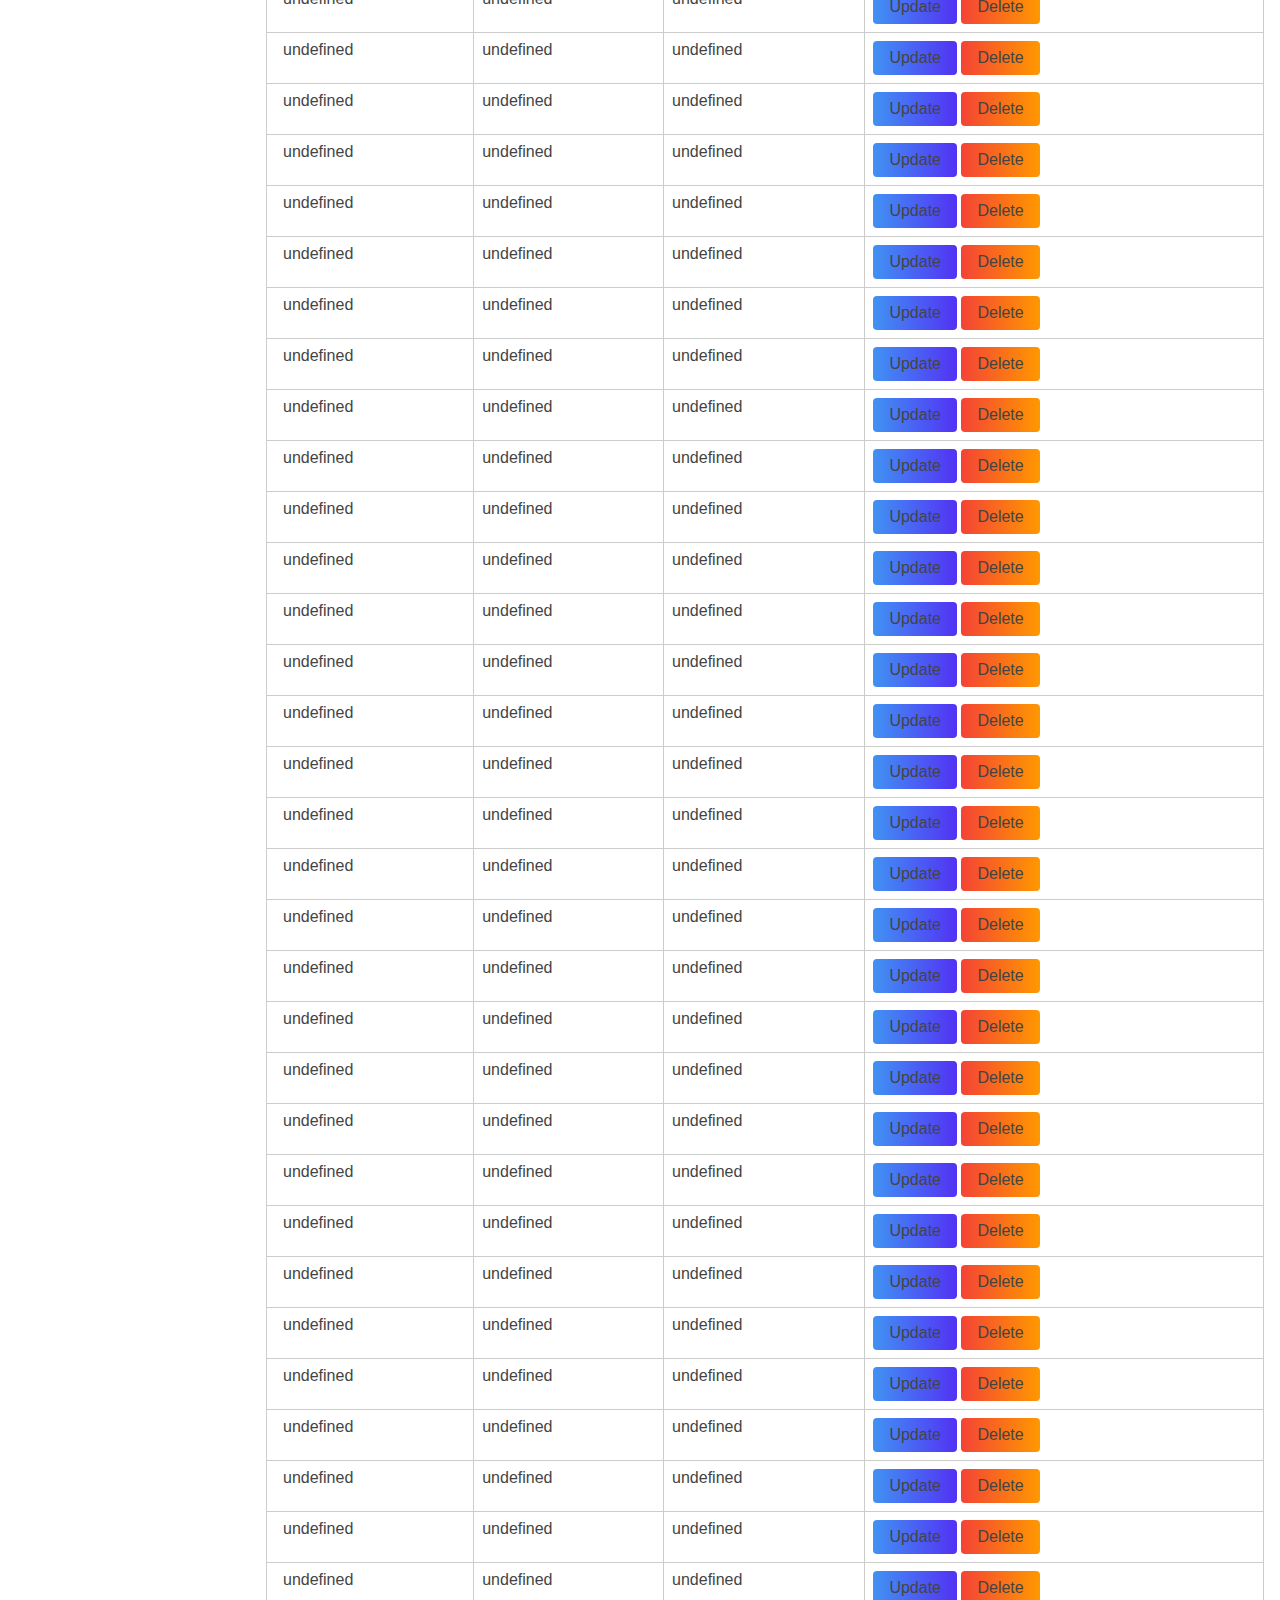
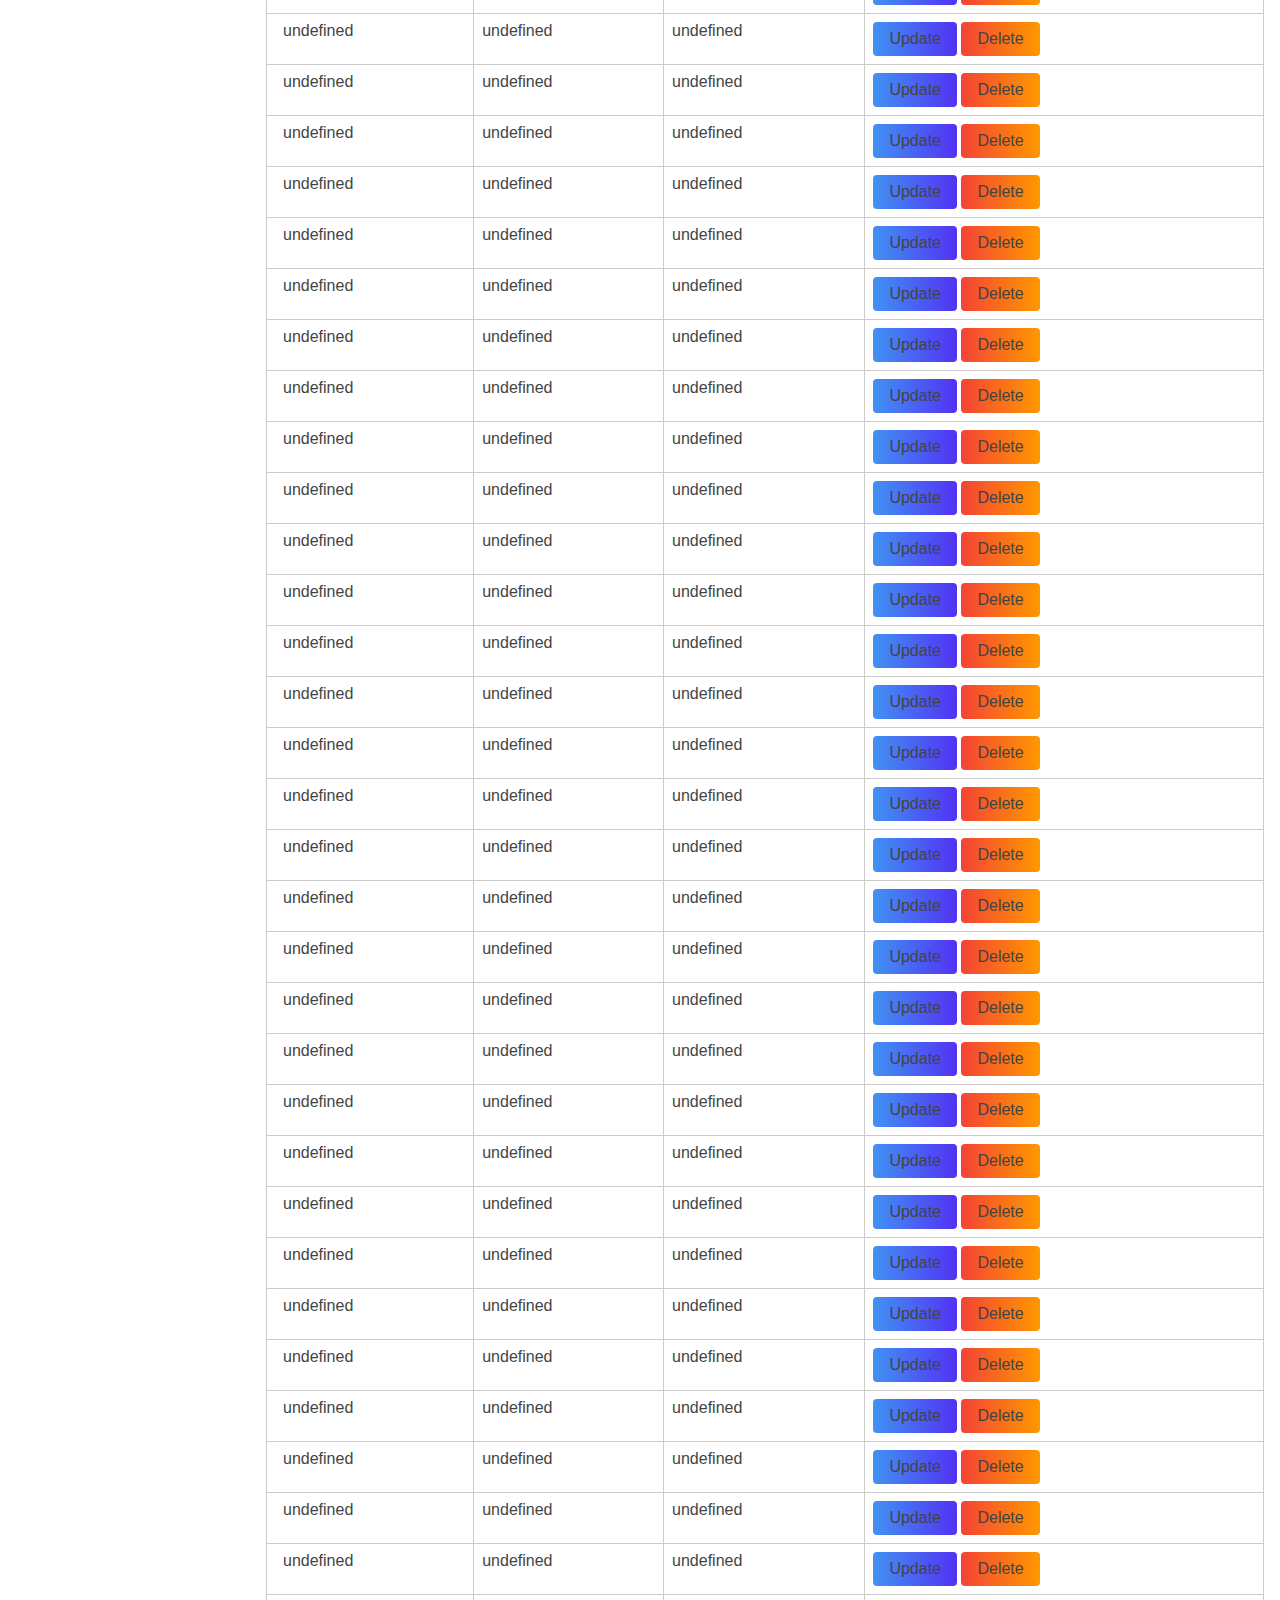
<file: staff.html>
<script src="./js/cookies.js"></script>
<!DOCTYPE html>
<html lang="en">
  <head>
    <meta charset="UTF-8" />
    <meta http-equiv="X-UA-Compatible" content="IE=edge" />
    <meta name="viewport" content="width=device-width, initial-scale=1.0" />
    <title>Document</title>

    <link rel="stylesheet" href="css/w3/w3.css" />
    <link rel="stylesheet" href="css/style.css" />
  </head>
  <body>
    <div class="w3-modal" id="staffModal">
      <div class="w3-modal-content w3-card-4">
        <div class="w3-container w3-padding-top w3-padding-bottom">
          <br />
          <span class="w3-large">NEW STAFF</span
          ><button class="w3-button w3-right" onclick="slideUp('staffModal')">
            &times;
          </button>
          <hr />
        </div>
        <form class="w3-container">
          <label for="">Staff Name</label>
          <input
            type="text"
            id="staffName"
            class="w3-input w3-border w3-round"
          /><br />
          <label for="">username</label>
          <input
            type="text"
            id="username"
            class="w3-input w3-border w3-round"
          /><br />
          <label for="">password</label>
          <input
            type="password"
            id="password"
            class="w3-input w3-border w3-round"
          /><br />
          <label for="">Confirm Password</label>
          <input
            type="password"
            id="confirmPassword"
            class="w3-input w3-border w3-round"
          /><br />
          <div class="w3-center">
            <button
              style="
                background-image: linear-gradient(90deg, #4192f3, #5232f3);
                color: white;
              "
              type="button"
              onclick="addStaff()"
              class="w3-button w3-border w3-round"
            >
              Add</button
            ><br />
          </div>
        </form>
        <br />
      </div>
    </div>
    <div class="w3-bar top-bar">
      <a href="#" class="w3-bar-item">Equipment tracker</a>
      <div class="w3-right">
        <!-- <div
          class="w3-badge w3-hide-small w3-grey user-icon w3-bar-item"
          style="margin-top: 8px"
        >
          FA
        </div> -->
        <div
          class="w3-bar-item w3-hide-small user-text"
          style="margin-top: 8px"
        >
          Felabs
        </div>
        <button
          onclick="toggleNav('mobileNav')"
          class="nav-icon w3-hide-medium w3-bar-item w3-hide-large"
          style="margin-top: 8px"
        >
          nav
        </button>
      </div>
    </div>
    <div class="w3-sidebar side-bar" id="mobileNav">
      <br /><br />
      <br />
      <br />
      <a href="./index.html" class="w3-bar-item">Dashboard</a>
      <a href="./items.html" class="w3-bar-item">Items</a>
      <!-- <a href="./messages.html" class="w3-bar-item"
        >Messages
        <div class="w3-tag w3-round-xlarge w3-blue">2</div></a
      > -->
      <a href="./staff.html" class="w3-bar-item staff-nav">Staff</a>
      <a href="./reports.html" class="w3-bar-item staff-nav">Reports</a>
      <a onclick="logout()" class="w3-bar-item">Log Out</a>
    </div>

    <div id="main">
      <br /><br />
      <br />
      <br />
      <div class="w3-auto">
        <div class="w3-padding">
          <div class="w3-bar w3-padding-large w3-light-grey">
            <button
              onclick="slideDown('staffModal')"
              class="w3-button w3-bar-item w3-round"
              style="
                background-image: linear-gradient(90deg, #4192f3, #5232f3);
                color: white;
              "
            >
              Add New Staff
            </button>
            <div class="w3-right">
              <input
                type="text"
                class="w3-bar-item w3-input w3-border w3-round"
                placeholder="search"
              />
            </div>
          </div>
        </div>
        <br />
        <div class="w3-padding" id="staffTable">
          <h4>Staff</h4>
          <table class="w3-table w3-bordered">
            <thead>
              <tr>
                <th>#No</th>
                <th>Name</th>
                <th>User type</th>
                <th>last login</th>
                <th>Action</th>
              </tr>
            </thead>
            <tbody>
              <tr>
                <td>kplc005</td>
                <td>Felix Awere</td>
                <td>Admin</td>
                <td>today 9:14 am</td>
                <td>
                  <button
                    class="w3-button w3-round"
                    style="
                      background-image: linear-gradient(
                        90deg,
                        #4192f3,
                        #5232f3
                      );
                    "
                  >
                    Update
                  </button>
                  <button
                    class="w3-button w3-round"
                    style="
                      background-image: linear-gradient(
                        90deg,
                        #f44336,
                        #ff9800
                      );
                    "
                  >
                    Delete
                  </button>
                </td>
              </tr>
            </tbody>
          </table>
        </div>
      </div>
    </div>
    <script src="./js/jquery/jquery.min.js"></script>
    <script src="./js/staff.js"></script>
    <script src="./js/script.js"></script>
  </body>
</html>
</file>
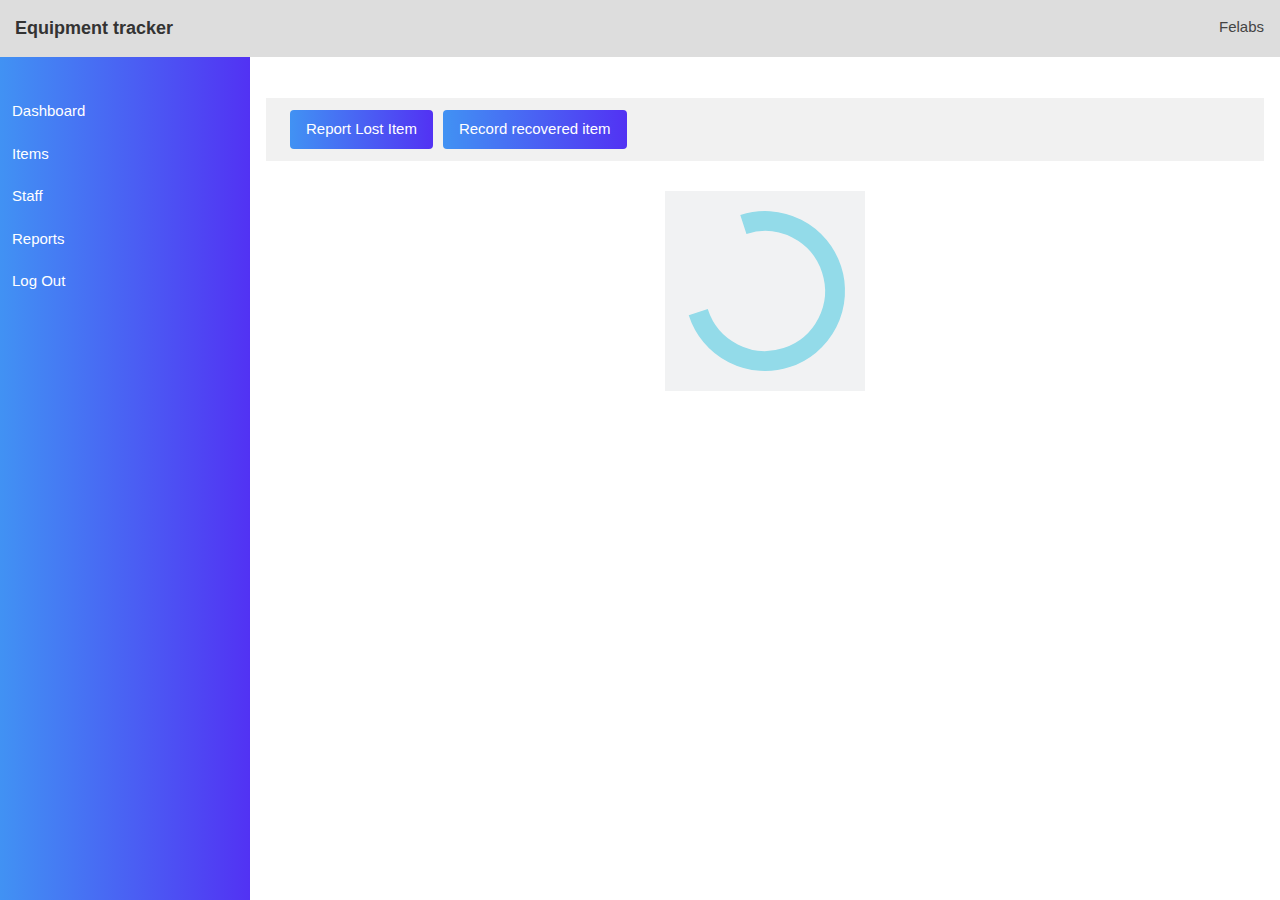
<file: updatestaff.html>
<script src="./js/cookies.js"></script>
<!DOCTYPE html>
<html lang="en">
  <head>
    <meta charset="UTF-8" />
    <meta http-equiv="X-UA-Compatible" content="IE=edge" />
    <meta name="viewport" content="width=device-width, initial-scale=1.0" />
    <title>Document</title>

    <link rel="stylesheet" href="css/w3/w3.css" />
    <link rel="stylesheet" href="css/style.css" />
  </head>
  <body>
    <div class="w3-bar top-bar">
      <a href="#" class="w3-bar-item">Equipment tracker</a>
      <div class="w3-right">
        <!-- <div
          class="w3-badge w3-hide-small w3-grey user-icon w3-bar-item"
          style="margin-top: 8px"
        >
          FA
        </div> -->
        <div
          class="w3-bar-item w3-hide-small user-text"
          style="margin-top: 8px"
        >
          Felabs
        </div>
        <button
          onclick="toggleNav('mobileNav')"
          class="nav-icon w3-hide-medium w3-bar-item w3-hide-large"
          style="margin-top: 8px"
        >
          nav
        </button>
      </div>
    </div>
    <div class="w3-sidebar side-bar" id="mobileNav">
      <br /><br />
      <br />
      <br />
      <a href="./index.html" class="w3-bar-item">Dashboard</a>
      <a href="./items.html" class="w3-bar-item">Items</a>
      <!-- <a href="./messages.html" class="w3-bar-item"
        >Messages
        <div class="w3-tag w3-round-xlarge w3-blue">2</div></a
      > -->
      <a href="./staff.html" class="w3-bar-item staff-nav">Staff</a>
      <a href="./reports.html" class="w3-bar-item staff-nav">Reports</a>
      <a onclick="logout()" class="w3-bar-item">Log Out</a>
    </div>

    <div id="main">
      <br /><br />
      <br />
      <br />
      <div class="w3-auto">
        <div class="w3-padding">
          <div class="w3-bar w3-padding-large w3-light-grey">
            <h4>Update Staff</h4>
          </div>
        </div>
        <br />
        <div class="w3-auto">
          <div class="w3-row-padding">
            <div class="w3-col l4">
              <label for="">Name</label>
              <input
                type="text"
                id="name"
                class="w3-input w3-border w3-round"
              />
            </div>
            <div class="w3-col l4">
              <label for="">username</label>
              <input
                type="text"
                id="username"
                class="w3-input w3-border w3-round"
              />
            </div>
            <div class="w3-col-l4">
              <br />
              <button class="w3-button w3-border w3-round">
                Reset password
              </button>
            </div>
          </div>
        </div>
      </div>
    </div>
    <script src="./js/jquery/jquery.min.js"></script>
    <script src="./js/updateStaff.js"></script>
    <script src="./js/script.js"></script>
  </body>
</html>
</file>
<file: css/style.css>
* {
  font-family: sans-serif;
  color: #444;
}

.top-bar {
  background-color: #dddddd;
  position: fixed;
  top: 0;
  z-index: 6;
  /* position: -webkit-sticky; */
}

.top-bar a {
  padding: 15px !important;
  text-decoration: none;
  font-weight: 600;
  font-size: 18px;
  color: #333;
}

.w3-col .w3-border {
  margin-bottom: 8px;
}

.side-bar {
  width: 250px;
  background-image: linear-gradient(90deg, #4192f3, #5232f3);
}

.side-bar a {
  display: block;
  padding: 10px 8px;
  text-decoration: none;
  color: white;
  margin-left: 4px;
  margin-right: 4px;
  border-radius: 20px;
  transition: 0.2s;
}

.side-bar a:hover {
  background-color: #5232f38a;
}

.side-bar a:active {
  background-color: #f34741c2;
}

.w3-modal {
  background-color: transparent;
}

#main {
  margin-left: 250px;
}

@media (max-width: 600px) {
  .side-bar {
    display: none;
  }

  .nav-icon {
    display: block;
  }

  #main {
    margin-left: 0px;
  }
}

table td,
table th {
  border: 1px solid #ccc;
}

.wallpaper {
  background-image: url("../images/assets/pexels-pixabay-289737.jpg");
  background-size: cover;
  height: 665px;
}

.overlay {
  /* position: absolute; */
  height: 100%;
  background-color: rgba(0, 0, 0, 0.5);
}

.l3 .w3-leftbar,
.l6 .w3-leftbar {
  margin-bottom: 10px !important;
}
</file>
